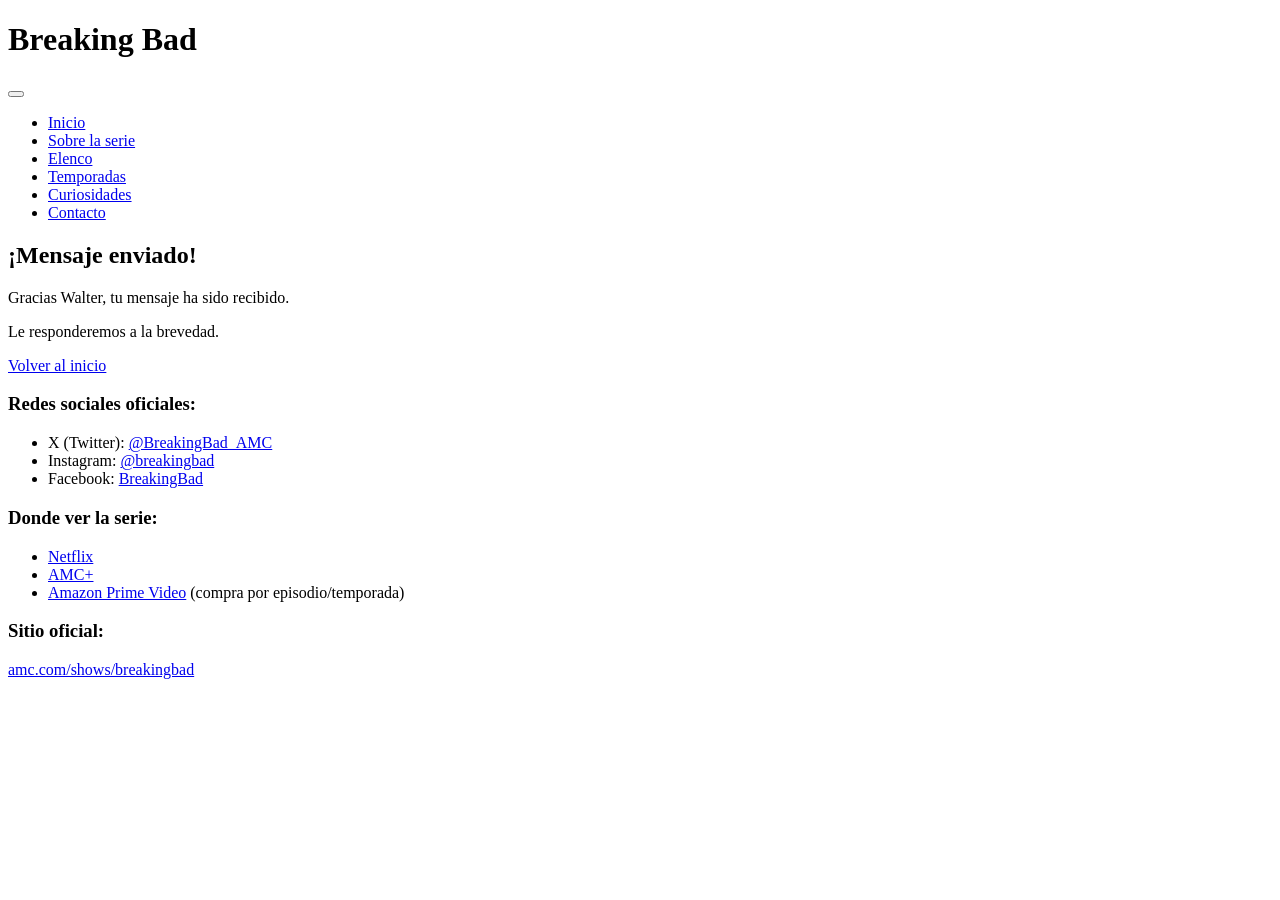
<file: confirmacion.html>
<!DOCTYPE html>
<html lang="es">
  <head>
    <meta charset="UTF-8" />
    <meta name="viewport" content="width=device-width, initial-scale=1.0" />
    <meta
      name="description"
      content="Confirmación de envío de curiosidad de Breaking Bad. Gracias por tu mensaje."
    />
    <link
      rel="stylesheet"
      href="https://breakin-bad-fanpage.vercel.app/styles/styles.css"
    />
    <link
      rel="icon"
      type="image/x-icon"
      href="https://breakin-bad-fanpage.vercel.app/images/favicon.ico"
    />
    <title>Breaking Bad - Mensaje enviado</title>
  </head>
  <body>
    <header>
      <h1>Breaking Bad</h1>
      <nav class="header-nav" aria-label="Navegación principal">
        <button
          id="menu-toggle"
          aria-label="Menú de navegación"
          aria-expanded="false"
        >
          <span></span>
          <span></span>
          <span></span>
        </button>
        <ul id="nav-menu" role="menubar">
          <li role="none">
            <a
              href="https://breakin-bad-fanpage.vercel.app/index.html#inicio"
              role="menuitem"
              >Inicio</a
            >
          </li>
          <li role="none">
            <a
              href="https://breakin-bad-fanpage.vercel.app/index.html#sobre-la-serie"
              role="menuitem"
              >Sobre la serie</a
            >
          </li>
          <li role="none">
            <a
              href="https://breakin-bad-fanpage.vercel.app/index.html#elenco"
              role="menuitem"
              >Elenco</a
            >
          </li>
          <li role="none">
            <a
              href="https://breakin-bad-fanpage.vercel.app/index.html#temporadas-episodios"
              role="menuitem"
              >Temporadas</a
            >
          </li>
          <li role="none">
            <a
              href="https://breakin-bad-fanpage.vercel.app/index.html#curiosidades"
              role="menuitem"
              >Curiosidades</a
            >
          </li>
          <li role="none">
            <a
              href="https://breakin-bad-fanpage.vercel.app/index.html#contacto"
              role="menuitem"
              >Contacto</a
            >
          </li>
        </ul>
      </nav>
    </header>

    <main>
      <section class="confirmation-section">
        <h2 class="confirmation-title">¡Mensaje enviado!</h2>
        <p class="confirmation-message">
          Gracias <span id="nombreUsuario">Walter</span>, tu mensaje ha sido
          recibido.
        </p>
        <p class="confirmation-text">Le responderemos a la brevedad.</p>
        <div class="error-link-container">
          <a href="https://breakin-bad-fanpage.vercel.app/" class="error-link"
            >Volver al inicio</a
          >
        </div>
      </section>
    </main>

    <footer>
      <section id="contacto" class="footer-content">
        <article>
          <h3>Redes sociales oficiales:</h3>
          <ul>
            <li class="text">
              X (Twitter):
              <a
                class="link"
                href="https://twitter.com/BreakingBad_AMC"
                target="_blank"
                rel="noopener noreferrer"
                aria-label="Twitter oficial de Breaking Bad"
                >@BreakingBad_AMC</a
              >
            </li>
            <li class="text">
              Instagram:
              <a
                class="link"
                href="https://www.instagram.com/breakingbad/"
                target="_blank"
                rel="noopener noreferrer"
                aria-label="Instagram oficial de Breaking Bad"
                >@breakingbad</a
              >
            </li>
            <li class="text">
              Facebook:
              <a
                class="link"
                href="https://www.facebook.com/BreakingBad/"
                target="_blank"
                rel="noopener noreferrer"
                aria-label="Facebook oficial de Breaking Bad"
                >BreakingBad</a
              >
            </li>
          </ul>
        </article>
        <article>
          <h3>Donde ver la serie:</h3>
          <ul>
            <li class="text">
              <a
                class="link"
                href="https://www.netflix.com/title/70143836"
                target="_blank"
                rel="noopener noreferrer"
                >Netflix</a
              >
            </li>
            <li class="text">
              <a
                class="link"
                href="https://www.amc.com/shows/breaking-bad"
                target="_blank"
                rel="noopener noreferrer"
                >AMC+</a
              >
            </li>
            <li class="text">
              <a
                class="link"
                href="https://www.amazon.com/Breaking-Bad-Season-1/dp/B001FBHNO4"
                target="_blank"
                rel="noopener noreferrer"
                >Amazon Prime Video</a
              >
              <span class="text text-xs">(compra por episodio/temporada)</span>
            </li>
          </ul>
        </article>
        <article>
          <h3>Sitio oficial:</h3>
          <a
            class="link"
            href="https://www.amc.com/shows/breaking-bad"
            target="_blank"
            rel="noopener noreferrer"
            >amc.com/shows/breakingbad</a
          >
        </article>
      </section>
    </footer>

    <script
      src="https://breakin-bad-fanpage.vercel.app/scripts/confirmacion.js"
      defer
    ></script>
    <script
      src="https://breakin-bad-fanpage.vercel.app/scripts/main.js"
      defer
    ></script>
  </body>
</html>
</file>
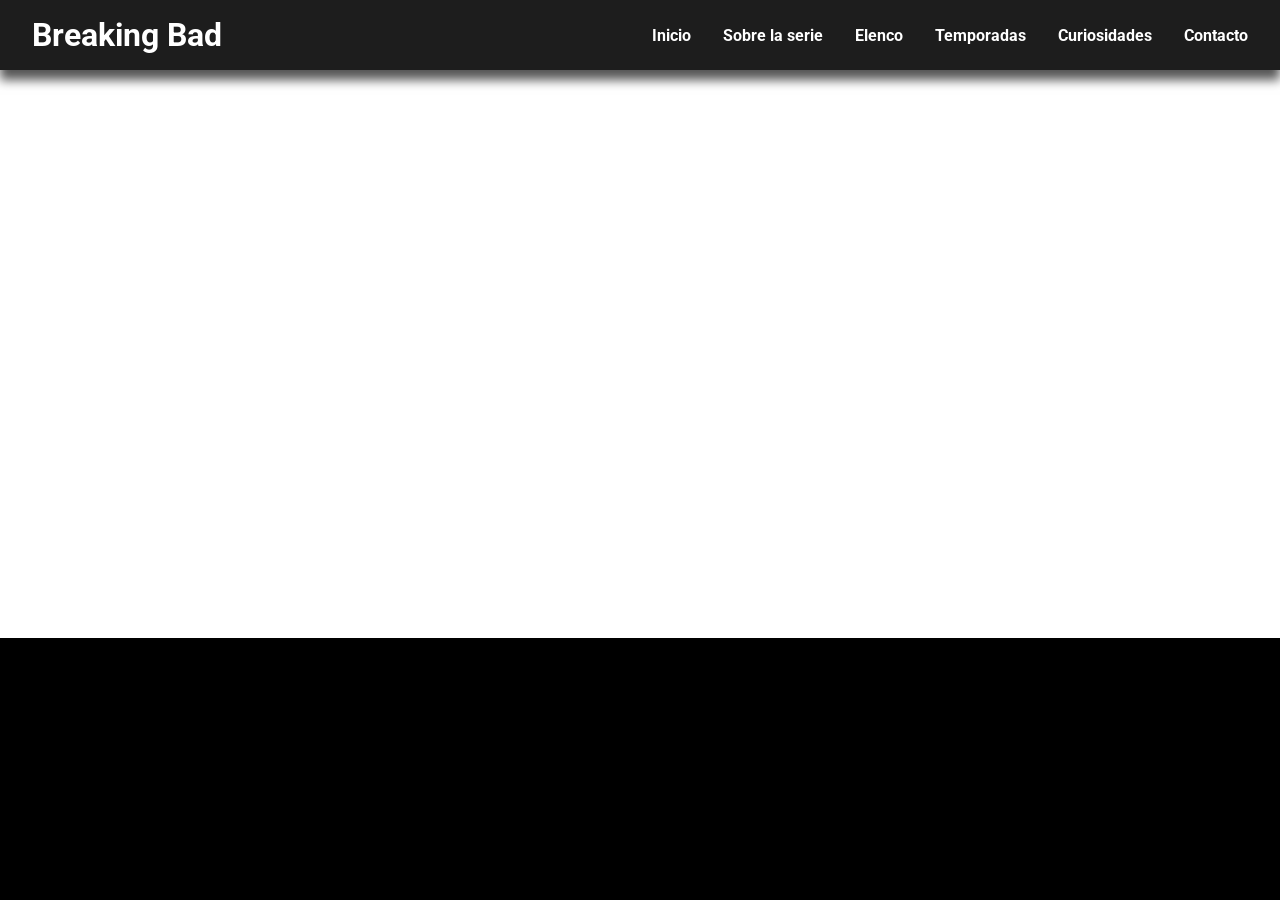
<file: pages/confirmacion.html>
<!DOCTYPE html>
<html lang="en">
  <head>
    <meta charset="UTF-8" />
    <meta name="viewport" content="width=device-width, initial-scale=1.0" />
    <meta
      name="description"
      content="Página dedicada a la serie de televisión Breaking Bad, creada por Vince Gilligan. Explora la historia de Walter White, un profesor de química que se convierte en fabricante de metanfetamina para asegurar el futuro de su familia después de ser diagnosticado con cáncer terminal. Descubre el elenco, las temporadas, episodios y curiosidades sobre esta aclamada serie."
    />
    <meta
      name="keywords"
      content="Breaking Bad, Vince Gilligan, Walter White, Jesse Pinkman, Skyler White, Hank Schrader, Marie Schrader, Walter White Jr., Saul Goodman, Gustavo Fring, Mike Ehrmantraut, serie de televisión, drama, crimen, metanfetamina"
    />
    <link rel="stylesheet" href="../styles/styles.css" />
    <link rel="icon" type="image/x-icon" href="../images/favicon.ico" />
    <title>Breaking Bad</title>
  </head>
  <body>
    <header>
      <h1>Breaking Bad</h1>
      <nav class="header-nav">
        <ul>
          <li><a href="../index.html#inicio"> Inicio </a></li>
          <li>
            <a href="../index.html#sobre-la-serie"> Sobre la serie </a>
          </li>
          <li>
            <a href="../index.html#elenco"> Elenco </a>
          </li>
          <li>
            <a href="../index.html#temporadas-episodios">Temporadas</a>
          </li>
          <li><a href="../index.html#curiosidades">Curiosidades</a></li>
          <li><a href="../index.html#contacto">Contacto</a></li>
        </ul>
      </nav>
    </header>
    <main>
      <section class="confirmation-section">
        <h2 class="confirmation-title">¡Mensaje enviado!</h2>
        <p class="confirmation-message">
          Gracias <span id="nombreUsuario">Walter</span>, su mensaje ha sido
          recibido.
        </p>
        <p class="confirmation-text">Le responderemos a la brevedad.</p>
        <div class="error-link-container">
          <a href="https://breakin-bad-fanpage.vercel.app/">Volver al inicio</a>
        </div>
      </section>
    </main>
    <footer>
      <section id="contacto" class="footer-content">
        <article>
          <h3>Redes sociales oficiales:</h3>
          <ul>
            <li class="text">
              X (Twitter):
              <a
                class="link"
                href="https://twitter.com/BreakingBad_AMC"
                target="_blank"
                rel="noopener noreferrer"
                >@BreakingBad_AMC</a
              >
            </li>
            <li class="text">
              Instagram:
              <a
                class="link"
                href="https://www.instagram.com/breakingbad/"
                target="_blank"
                rel="noopener noreferrer"
                >@breakingbad</a
              >
            </li>
            <li class="text">
              Facebook:
              <a
                class="link"
                href="https://www.facebook.com/BreakingBad/"
                target="_blank"
                rel="noopener noreferrer"
                >BreakingBad</a
              >
            </li>
          </ul>
        </article>
        <article>
          <h3>Donde ver la serie:</h3>
          <ul>
            <li class="text">
              <a
                class="link"
                href="https://www.netflix.com/title/70143836"
                target="_blank"
                rel="noopener noreferrer"
                >Netflix</a
              >
            </li>
            <li class="text">
              <a
                class="link"
                href="https://www.amc.com/shows/breaking-bad"
                target="_blank"
                rel="noopener noreferrer"
                >AMC+</a
              >
            </li>
            <li class="text">
              <a
                class="link"
                href="https://www.amazon.com/Breaking-Bad-Season-1/dp/B001FBHNO4"
                target="_blank"
                rel="noopener noreferrer"
                >Amazon Prime Video</a
              >
              <span class="text text-xs">(compra por episodio/temporada)</span>
            </li>
          </ul>
        </article>
        <article>
          <h3>Sitio oficial:</h3>
          <a
            class="link"
            href="https://www.amc.com/shows/breaking-bad"
            target="_blank"
            rel="noopener noreferrer"
            >amc.com/shows/breakingbad</a
          >
        </article>
      </section>
    </footer>
  </body>
  <script src="../scripts/confirmacion.js"></script>
</html>
</file>
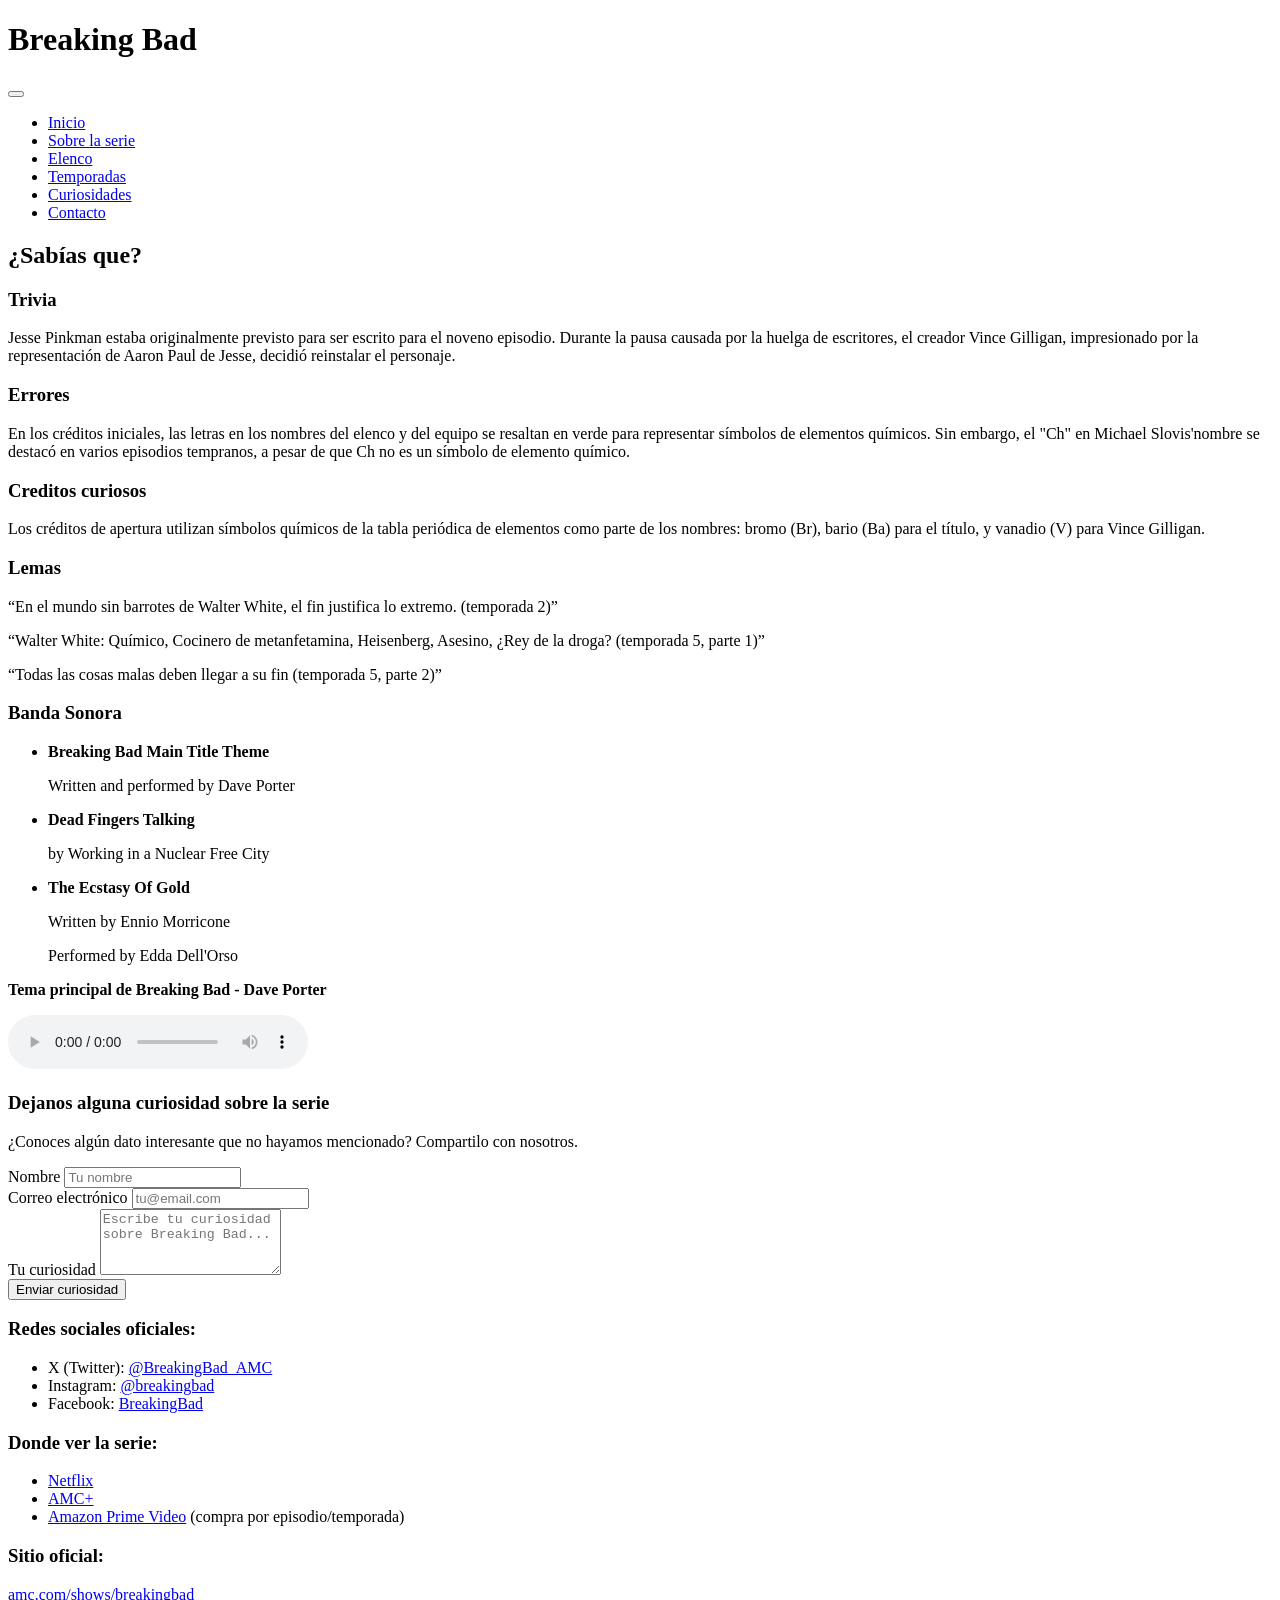
<file: pages/curiosidades.html>
<!DOCTYPE html>
<html lang="es">
  <head>
    <meta charset="UTF-8" />
    <meta name="viewport" content="width=device-width, initial-scale=1.0" />
    <title>Breaking Bad - Curiosidades</title>
    <meta
      name="description"
      content="Curiosidades de Breaking Bad: datos detrás de escena, errores, lemas y banda sonora de la serie."
    />
    <link
      rel="stylesheet"
      href="https://breakin-bad-fanpage.vercel.app/styles/styles.css"
    />
    <link
      rel="icon"
      type="image/x-icon"
      href="https://breakin-bad-fanpage.vercel.app/images/favicon.ico"
    />
  </head>
  <body>
    <header>
      <h1>Breaking Bad</h1>
      <nav class="header-nav" aria-label="Navegación principal">
        <button
          id="menu-toggle"
          aria-label="Menú de navegación"
          aria-expanded="false"
        >
          <span></span>
          <span></span>
          <span></span>
        </button>
        <ul id="nav-menu" role="menubar">
          <li role="none">
            <a
              href="https://breakin-bad-fanpage.vercel.app/index.html#inicio"
              role="menuitem"
              >Inicio</a
            >
          </li>
          <li role="none">
            <a
              href="https://breakin-bad-fanpage.vercel.app/index.html#sobre-la-serie"
              role="menuitem"
              >Sobre la serie</a
            >
          </li>
          <li role="none">
            <a
              href="https://breakin-bad-fanpage.vercel.app/index.html#elenco"
              role="menuitem"
              >Elenco</a
            >
          </li>
          <li role="none">
            <a
              href="https://breakin-bad-fanpage.vercel.app/index.html#temporadas-episodios"
              role="menuitem"
              >Temporadas</a
            >
          </li>
          <li role="none">
            <a
              href="https://breakin-bad-fanpage.vercel.app/index.html#curiosidades"
              role="menuitem"
              aria-current="page"
              >Curiosidades</a
            >
          </li>
          <li role="none">
            <a
              href="https://breakin-bad-fanpage.vercel.app/index.html#contacto"
              role="menuitem"
              >Contacto</a
            >
          </li>
        </ul>
      </nav>
    </header>

    <main>
      <section id="curiosidades" class="curiosidades-section">
        <h2>¿Sabías que?</h2>

        <article>
          <div>
            <h3>Trivia</h3>
            <p class="text">
              Jesse Pinkman estaba originalmente previsto para ser escrito para
              el noveno episodio. Durante la pausa causada por la huelga de
              escritores, el creador Vince Gilligan, impresionado por la
              representación de Aaron Paul de Jesse, decidió reinstalar el
              personaje.
            </p>
          </div>
        </article>

        <article>
          <div>
            <h3>Errores</h3>
            <p class="text">
              En los créditos iniciales, las letras en los nombres del elenco y
              del equipo se resaltan en verde para representar símbolos de
              elementos químicos. Sin embargo, el "Ch" en Michael Slovis'nombre
              se destacó en varios episodios tempranos, a pesar de que Ch no es
              un símbolo de elemento químico.
            </p>
          </div>
        </article>

        <article>
          <div>
            <h3>Creditos curiosos</h3>
            <p class="text">
              Los créditos de apertura utilizan símbolos químicos de la tabla
              periódica de elementos como parte de los nombres: bromo (Br),
              bario (Ba) para el título, y vanadio (V) para Vince Gilligan.
            </p>
          </div>
        </article>

        <article>
          <div>
            <h3>Lemas</h3>
            <p>
              <q class="text"
                >En el mundo sin barrotes de Walter White, el fin justifica lo
                extremo. (temporada 2)</q
              >
            </p>
            <p>
              <q class="text"
                >Walter White: Químico, Cocinero de metanfetamina, Heisenberg,
                Asesino, ¿Rey de la droga? (temporada 5, parte 1)</q
              >
            </p>
            <p>
              <q class="text"
                >Todas las cosas malas deben llegar a su fin (temporada 5, parte
                2)</q
              >
            </p>
          </div>
        </article>

        <article>
          <div>
            <h3>Banda Sonora</h3>
            <ul>
              <li>
                <p><strong>Breaking Bad Main Title Theme</strong></p>
                <p class="text">Written and performed by Dave Porter</p>
              </li>
              <li>
                <p><strong>Dead Fingers Talking</strong></p>
                <p class="text">by Working in a Nuclear Free City</p>
              </li>
              <li>
                <p><strong>The Ecstasy Of Gold</strong></p>
                <p class="text">Written by Ennio Morricone</p>
                <p class="text">Performed by Edda Dell'Orso</p>
              </li>
            </ul>
            <p><strong>Tema principal de Breaking Bad - Dave Porter</strong></p>
            <audio controls>
              <source
                src="https://breakin-bad-fanpage.vercel.app/audio/breaking-bad-theme.mp3"
                type="audio/mpeg"
              />
              <source
                src="https://breakin-bad-fanpage.vercel.app/audio/breaking-bad-theme.ogg"
                type="audio/ogg"
              />
              Tu navegador no soporta el reproductor de audio.
            </audio>
          </div>
        </article>

        <article>
          <div>
            <h3>Dejanos alguna curiosidad sobre la serie</h3>
            <p class="text">
              ¿Conoces algún dato interesante que no hayamos mencionado?
              Compartilo con nosotros.
            </p>
            <form
              action="https://breakin-bad-fanpage.vercel.app/confirmacion.html"
              method="GET"
              class="form-container"
            >
              <div class="form-group">
                <label for="nombre-curiosidad">Nombre</label>
                <input
                  type="text"
                  id="nombre-curiosidad"
                  name="nombre"
                  placeholder="Tu nombre"
                  required
                  aria-required="true"
                />
              </div>
              <div class="form-group">
                <label for="email-curiosidad">Correo electrónico</label>
                <input
                  type="email"
                  id="email-curiosidad"
                  name="email"
                  placeholder="tu@email.com"
                  required
                  aria-required="true"
                />
              </div>
              <div class="form-group">
                <label for="curiosidad">Tu curiosidad</label>
                <textarea
                  id="curiosidad"
                  name="mensaje"
                  rows="4"
                  placeholder="Escribe tu curiosidad sobre Breaking Bad..."
                  required
                  aria-required="true"
                ></textarea>
              </div>
              <button type="submit" class="form-submit-btn">
                Enviar curiosidad
              </button>
            </form>
          </div>
        </article>
      </section>
    </main>

    <footer>
      <section id="contacto" class="footer-content">
        <article>
          <h3>Redes sociales oficiales:</h3>
          <ul>
            <li class="text">
              X (Twitter):
              <a
                class="link"
                href="https://twitter.com/BreakingBad_AMC"
                target="_blank"
                rel="noopener noreferrer"
                aria-label="Twitter oficial de Breaking Bad"
                >@BreakingBad_AMC</a
              >
            </li>
            <li class="text">
              Instagram:
              <a
                class="link"
                href="https://www.instagram.com/breakingbad/"
                target="_blank"
                rel="noopener noreferrer"
                aria-label="Instagram oficial de Breaking Bad"
                >@breakingbad</a
              >
            </li>
            <li class="text">
              Facebook:
              <a
                class="link"
                href="https://www.facebook.com/BreakingBad/"
                target="_blank"
                rel="noopener noreferrer"
                aria-label="Facebook oficial de Breaking Bad"
                >BreakingBad</a
              >
            </li>
          </ul>
        </article>
        <article>
          <h3>Donde ver la serie:</h3>
          <ul>
            <li class="text">
              <a
                class="link"
                href="https://www.netflix.com/title/70143836"
                target="_blank"
                rel="noopener noreferrer"
                >Netflix</a
              >
            </li>
            <li class="text">
              <a
                class="link"
                href="https://www.amc.com/shows/breaking-bad"
                target="_blank"
                rel="noopener noreferrer"
                >AMC+</a
              >
            </li>
            <li class="text">
              <a
                class="link"
                href="https://www.amazon.com/Breaking-Bad-Season-1/dp/B001FBHNO4"
                target="_blank"
                rel="noopener noreferrer"
                >Amazon Prime Video</a
              >
              <span class="text text-xs">(compra por episodio/temporada)</span>
            </li>
          </ul>
        </article>
        <article>
          <h3>Sitio oficial:</h3>
          <a
            class="link"
            href="https://www.amc.com/shows/breaking-bad"
            target="_blank"
            rel="noopener noreferrer"
            >amc.com/shows/breakingbad</a
          >
        </article>
      </section>
    </footer>

  
    <script
      src="https://breakin-bad-fanpage.vercel.app/scripts/main.js"
      defer
    ></script>
  </body>
</html>
</file>
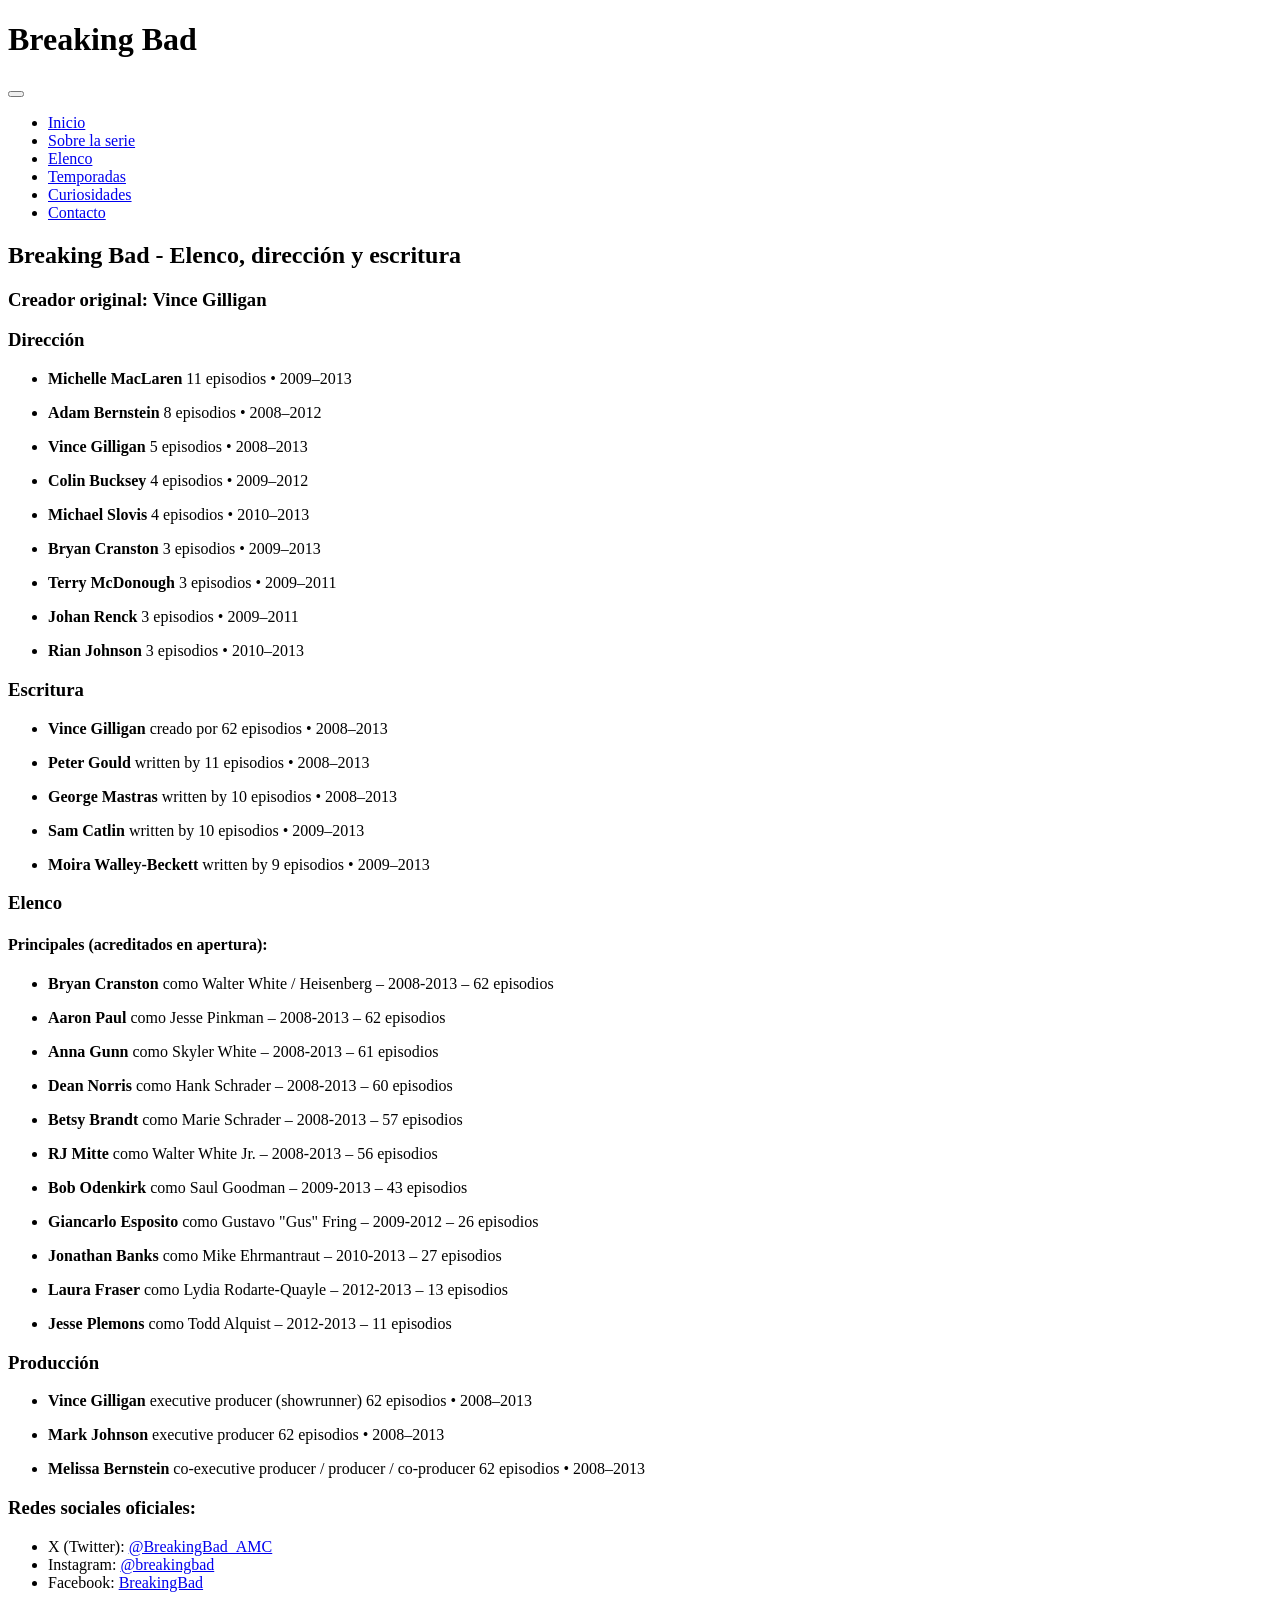
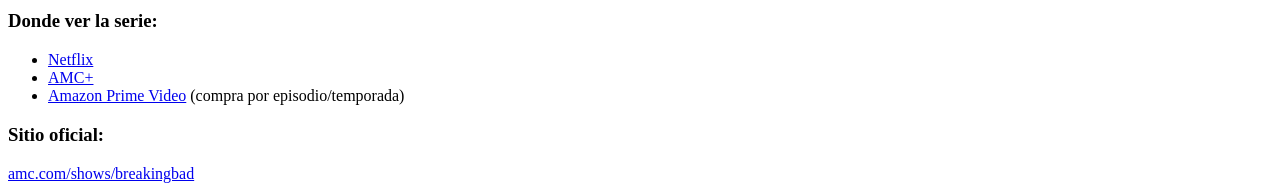
<file: pages/elenco.html>
<!DOCTYPE html>
<html lang="es">
  <head>
    <meta charset="UTF-8" />
    <meta name="viewport" content="width=device-width, initial-scale=1.0" />
    <title>Breaking Bad - Elenco, dirección y escritura</title>
    <meta
      name="description"
      content="Elenco completo de Breaking Bad: Bryan Cranston, Aaron Paul, Anna Gunn, Dean Norris y más. Directores y guionistas de la serie."
    />
    <link
      rel="stylesheet"
      href="https://breakin-bad-fanpage.vercel.app/styles/styles.css"
    />
    <link
      rel="icon"
      type="image/x-icon"
      href="https://breakin-bad-fanpage.vercel.app/images/favicon.ico"
    />
  </head>
  <body>
    <header>
      <h1>Breaking Bad</h1>
      <nav class="header-nav" aria-label="Navegación principal">
        <button
          id="menu-toggle"
          aria-label="Menú de navegación"
          aria-expanded="false"
        >
          <span></span>
          <span></span>
          <span></span>
        </button>
        <ul id="nav-menu" role="menubar">
          <li role="none">
            <a
              href="https://breakin-bad-fanpage.vercel.app/index.html#inicio"
              role="menuitem"
              >Inicio</a
            >
          </li>
          <li role="none">
            <a
              href="https://breakin-bad-fanpage.vercel.app/index.html#sobre-la-serie"
              role="menuitem"
              >Sobre la serie</a
            >
          </li>
          <li role="none">
            <a
              href="https://breakin-bad-fanpage.vercel.app/index.html#elenco"
              role="menuitem"
              aria-current="page"
              >Elenco</a
            >
          </li>
          <li role="none">
            <a
              href="https://breakin-bad-fanpage.vercel.app/index.html#temporadas-episodios"
              role="menuitem"
              >Temporadas</a
            >
          </li>
          <li role="none">
            <a
              href="https://breakin-bad-fanpage.vercel.app/index.html#curiosidades"
              role="menuitem"
              >Curiosidades</a
            >
          </li>
          <li role="none">
            <a
              href="https://breakin-bad-fanpage.vercel.app/index.html#contacto"
              role="menuitem"
              >Contacto</a
            >
          </li>
        </ul>
      </nav>
    </header>

    <main>
      <section class="elenco-main-section">
        <div class="title">
          <h2>Breaking Bad - Elenco, dirección y escritura</h2>
          <h3 class="subtitle">Creador original: Vince Gilligan</h3>
        </div>

        <article>
          <h3>Dirección</h3>
          <ul>
            <li>
              <p>
                <span><strong>Michelle MacLaren</strong></span>
                <span class="text">11 episodios</span> <span>• 2009–2013</span>
              </p>
            </li>
            <li>
              <p>
                <span><strong>Adam Bernstein</strong></span>
                <span class="text">8 episodios</span> <span>• 2008–2012</span>
              </p>
            </li>
            <li>
              <p>
                <span><strong>Vince Gilligan</strong></span>
                <span class="text">5 episodios</span> <span>• 2008–2013</span>
              </p>
            </li>
            <li>
              <p>
                <span><strong>Colin Bucksey</strong></span>
                <span class="text">4 episodios</span> <span>• 2009–2012</span>
              </p>
            </li>
            <li>
              <p>
                <span><strong>Michael Slovis</strong></span>
                <span class="text">4 episodios</span> <span>• 2010–2013</span>
              </p>
            </li>
            <li>
              <p>
                <span><strong>Bryan Cranston</strong></span>
                <span class="text">3 episodios</span> <span>• 2009–2013</span>
              </p>
            </li>
            <li>
              <p>
                <span><strong>Terry McDonough</strong></span>
                <span class="text">3 episodios</span> <span>• 2009–2011</span>
              </p>
            </li>
            <li>
              <p>
                <span><strong>Johan Renck</strong></span>
                <span class="text">3 episodios</span> <span>• 2009–2011</span>
              </p>
            </li>
            <li>
              <p>
                <span><strong>Rian Johnson</strong></span>
                <span class="text">3 episodios</span> <span>• 2010–2013</span>
              </p>
            </li>
          </ul>
        </article>

        <article>
          <h3>Escritura</h3>
          <ul>
            <li>
              <p>
                <span><strong>Vince Gilligan</strong></span>
                <span class="text">creado por 62 episodios</span>
                <span>• 2008–2013</span>
              </p>
            </li>
            <li>
              <p>
                <span><strong>Peter Gould</strong></span>
                <span class="text">written by 11 episodios</span>
                <span>• 2008–2013</span>
              </p>
            </li>
            <li>
              <p>
                <span><strong>George Mastras</strong></span>
                <span class="text">written by 10 episodios</span>
                <span>• 2008–2013</span>
              </p>
            </li>
            <li>
              <p>
                <span><strong>Sam Catlin</strong></span>
                <span class="text">written by 10 episodios</span>
                <span>• 2009–2013</span>
              </p>
            </li>
            <li>
              <p>
                <span><strong>Moira Walley-Beckett</strong></span>
                <span class="text">written by 9 episodios</span>
                <span>• 2009–2013</span>
              </p>
            </li>
          </ul>
        </article>

        <article>
          <h3>Elenco</h3>
          <h4>Principales (acreditados en apertura):</h4>
          <ul>
            <li>
              <p>
                <span><strong>Bryan Cranston</strong></span>
                <span class="text">como Walter White / Heisenberg</span>
                <span>– 2008-2013 – 62 episodios</span>
              </p>
            </li>
            <li>
              <p>
                <span><strong>Aaron Paul</strong></span>
                <span class="text">como Jesse Pinkman</span>
                <span>– 2008-2013 – 62 episodios</span>
              </p>
            </li>
            <li>
              <p>
                <span><strong>Anna Gunn</strong></span>
                <span class="text">como Skyler White</span>
                <span>– 2008-2013 – 61 episodios</span>
              </p>
            </li>
            <li>
              <p>
                <span><strong>Dean Norris</strong></span>
                <span class="text">como Hank Schrader</span>
                <span>– 2008-2013 – 60 episodios</span>
              </p>
            </li>
            <li>
              <p>
                <span><strong>Betsy Brandt</strong></span>
                <span class="text">como Marie Schrader</span>
                <span>– 2008-2013 – 57 episodios</span>
              </p>
            </li>
            <li>
              <p>
                <span><strong>RJ Mitte</strong></span>
                <span class="text">como Walter White Jr.</span>
                <span>– 2008-2013 – 56 episodios</span>
              </p>
            </li>
            <li>
              <p>
                <span><strong>Bob Odenkirk</strong></span>
                <span class="text">como Saul Goodman</span>
                <span>– 2009-2013 – 43 episodios</span>
              </p>
            </li>
            <li>
              <p>
                <span><strong>Giancarlo Esposito</strong></span>
                <span class="text">como Gustavo "Gus" Fring</span>
                <span>– 2009-2012 – 26 episodios</span>
              </p>
            </li>
            <li>
              <p>
                <span><strong>Jonathan Banks</strong></span>
                <span class="text">como Mike Ehrmantraut</span>
                <span>– 2010-2013 – 27 episodios</span>
              </p>
            </li>
            <li>
              <p>
                <span><strong>Laura Fraser</strong></span>
                <span class="text">como Lydia Rodarte-Quayle</span>
                <span>– 2012-2013 – 13 episodios</span>
              </p>
            </li>
            <li>
              <p>
                <span><strong>Jesse Plemons</strong></span>
                <span class="text">como Todd Alquist</span>
                <span>– 2012-2013 – 11 episodios</span>
              </p>
            </li>
          </ul>
        </article>

        <article>
          <h3>Producción</h3>
          <ul>
            <li>
              <p>
                <span><strong>Vince Gilligan</strong></span>
                <span class="text"
                  >executive producer (showrunner) 62 episodios</span
                >
                <span>• 2008–2013</span>
              </p>
            </li>
            <li>
              <p>
                <span><strong>Mark Johnson</strong></span>
                <span class="text">executive producer 62 episodios</span>
                <span>• 2008–2013</span>
              </p>
            </li>
            <li>
              <p>
                <span><strong>Melissa Bernstein</strong></span>
                <span class="text"
                  >co-executive producer / producer / co-producer 62
                  episodios</span
                >
                <span>• 2008–2013</span>
              </p>
            </li>
          </ul>
        </article>
      </section>
    </main>

    <footer>
      <section id="contacto" class="footer-content">
        <article>
          <h3>Redes sociales oficiales:</h3>
          <ul>
            <li class="text">
              X (Twitter):
              <a
                class="link"
                href="https://twitter.com/BreakingBad_AMC"
                target="_blank"
                rel="noopener noreferrer"
                aria-label="Twitter oficial de Breaking Bad"
                >@BreakingBad_AMC</a
              >
            </li>
            <li class="text">
              Instagram:
              <a
                class="link"
                href="https://www.instagram.com/breakingbad/"
                target="_blank"
                rel="noopener noreferrer"
                aria-label="Instagram oficial de Breaking Bad"
                >@breakingbad</a
              >
            </li>
            <li class="text">
              Facebook:
              <a
                class="link"
                href="https://www.facebook.com/BreakingBad/"
                target="_blank"
                rel="noopener noreferrer"
                aria-label="Facebook oficial de Breaking Bad"
                >BreakingBad</a
              >
            </li>
          </ul>
        </article>
        <article>
          <h3>Donde ver la serie:</h3>
          <ul>
            <li class="text">
              <a
                class="link"
                href="https://www.netflix.com/title/70143836"
                target="_blank"
                rel="noopener noreferrer"
                >Netflix</a
              >
            </li>
            <li class="text">
              <a
                class="link"
                href="https://www.amc.com/shows/breaking-bad"
                target="_blank"
                rel="noopener noreferrer"
                >AMC+</a
              >
            </li>
            <li class="text">
              <a
                class="link"
                href="https://www.amazon.com/Breaking-Bad-Season-1/dp/B001FBHNO4"
                target="_blank"
                rel="noopener noreferrer"
                >Amazon Prime Video</a
              >
              <span class="text text-xs">(compra por episodio/temporada)</span>
            </li>
          </ul>
        </article>
        <article>
          <h3>Sitio oficial:</h3>
          <a
            class="link"
            href="https://www.amc.com/shows/breaking-bad"
            target="_blank"
            rel="noopener noreferrer"
            >amc.com/shows/breakingbad</a
          >
        </article>
      </section>
    </footer>

    <script
      src="https://breakin-bad-fanpage.vercel.app/scripts/main.js"
      defer
    ></script>
  </body>
</html>
</file>
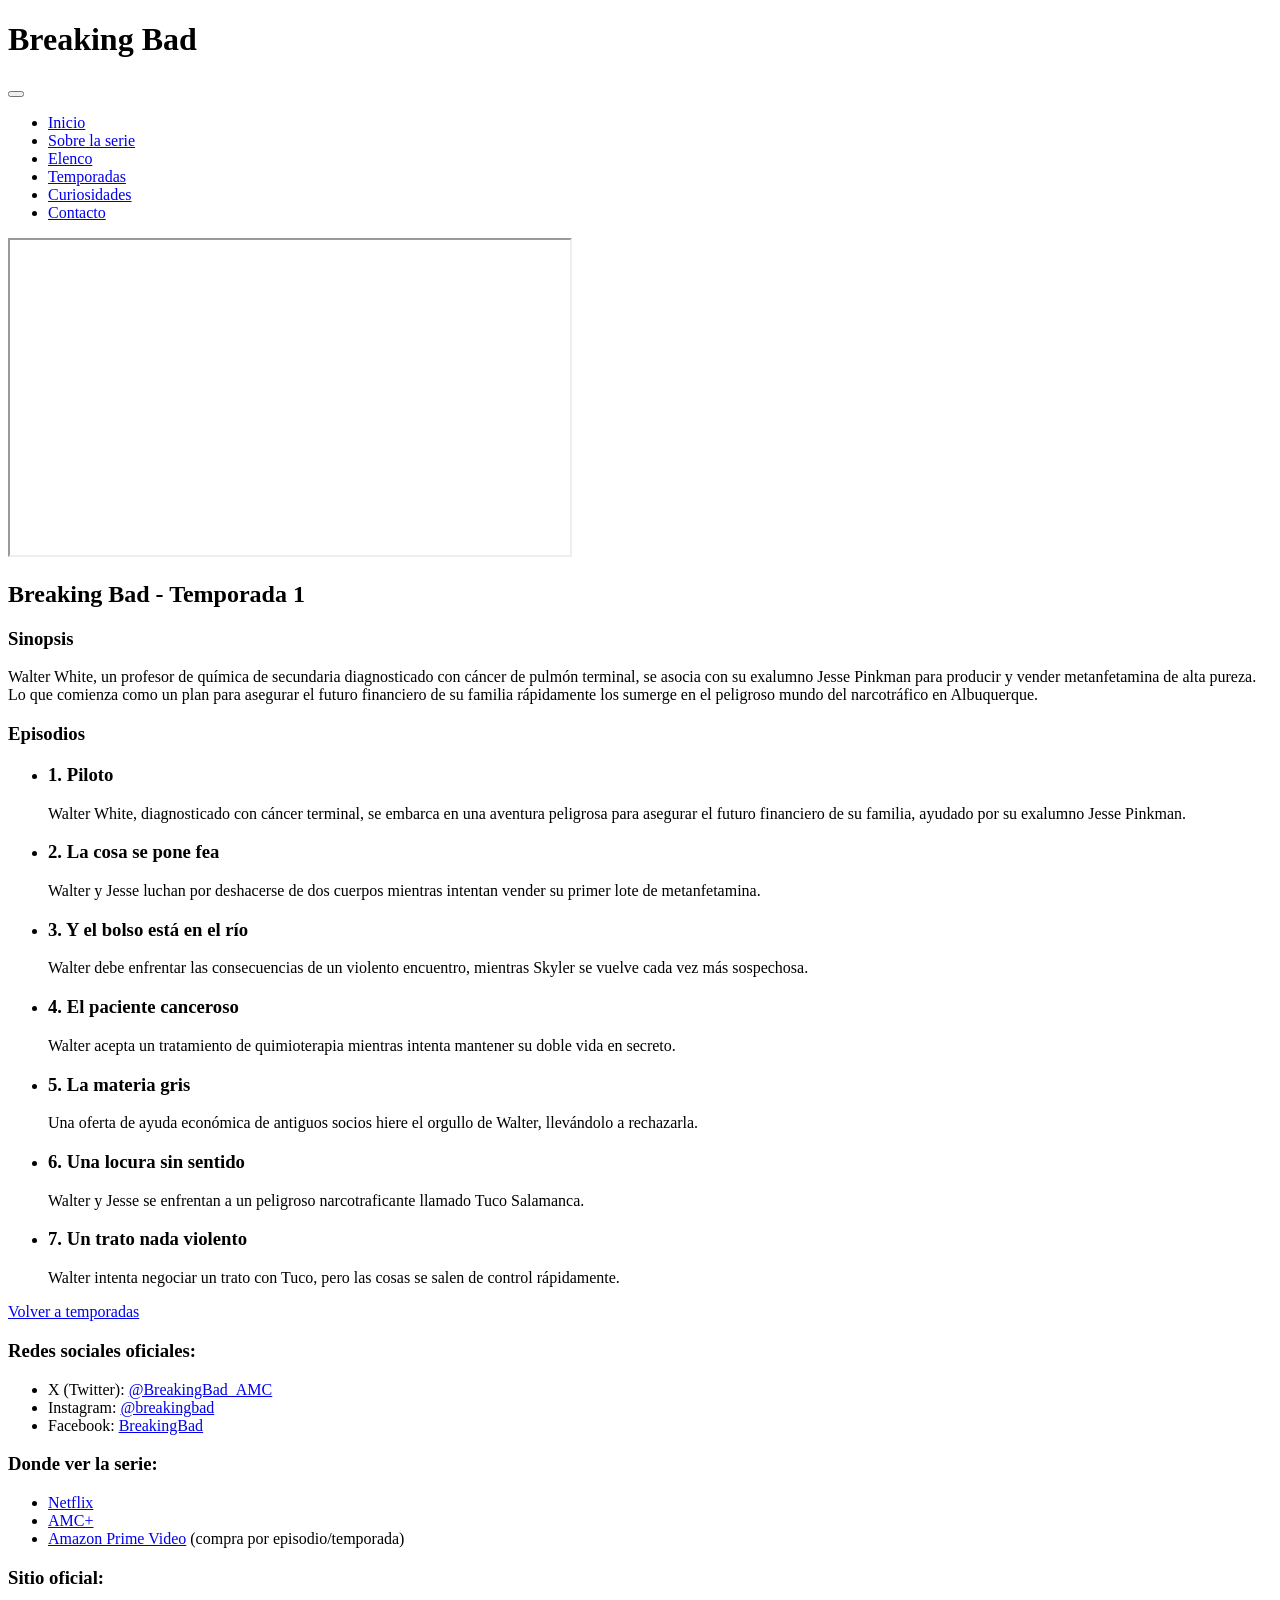
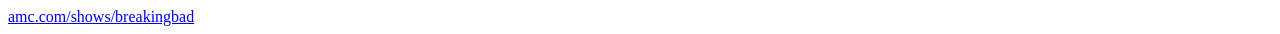
<file: pages/temporadas/T1.html>
<!DOCTYPE html>
<html lang="es">
  <head>
    <meta charset="UTF-8" />
    <meta name="viewport" content="width=device-width, initial-scale=1.0" />
    <title>Breaking Bad - Temporada 1</title>
    <meta
      name="description"
      content="Temporada 1 de Breaking Bad: 7 episodios. Walter White y Jesse Pinkman comienzan el negocio de metanfetamina."
    />
    <link
      rel="stylesheet"
      href="https://breakin-bad-fanpage.vercel.app/styles/styles.css"
    />
    <link
      rel="icon"
      type="image/x-icon"
      href="https://breakin-bad-fanpage.vercel.app/images/favicon.ico"
    />
  </head>
  <body>
    <header>
      <h1>Breaking Bad</h1>
      <nav class="header-nav" aria-label="Navegación principal">
        <button
          id="menu-toggle"
          aria-label="Menú de navegación"
          aria-expanded="false"
        >
          <span></span>
          <span></span>
          <span></span>
        </button>
        <ul id="nav-menu" role="menubar">
          <li role="none">
            <a
              href="https://breakin-bad-fanpage.vercel.app/index.html#inicio"
              role="menuitem"
              >Inicio</a
            >
          </li>
          <li role="none">
            <a
              href="https://breakin-bad-fanpage.vercel.app/index.html#sobre-la-serie"
              role="menuitem"
              >Sobre la serie</a
            >
          </li>
          <li role="none">
            <a
              href="https://breakin-bad-fanpage.vercel.app/index.html#elenco"
              role="menuitem"
              >Elenco</a
            >
          </li>
          <li role="none">
            <a
              href="https://breakin-bad-fanpage.vercel.app/index.html#temporadas-episodios"
              role="menuitem"
              aria-current="page"
              >Temporadas</a
            >
          </li>
          <li role="none">
            <a
              href="https://breakin-bad-fanpage.vercel.app/index.html#curiosidades"
              role="menuitem"
              >Curiosidades</a
            >
          </li>
          <li role="none">
            <a
              href="https://breakin-bad-fanpage.vercel.app/index.html#contacto"
              role="menuitem"
              >Contacto</a
            >
          </li>
        </ul>
      </nav>
    </header>

    <main>
      <section class="season-main-section">
        <article>
          <iframe
            width="560"
            height="315"
            src="https://www.youtube.com/embed/HhesaQXLuRY"
            title="Trailer temporada 1 de Breaking Bad"
            allow="accelerometer; autoplay; clipboard-write; encrypted-media; gyroscope; picture-in-picture; web-share"
            referrerpolicy="strict-origin-when-cross-origin"
            allowfullscreen
            loading="lazy"
          ></iframe>
          <div>
            <h2>Breaking Bad - Temporada 1</h2>
            <h3 class="subtitle">Sinopsis</h3>
            <p class="text">
              Walter White, un profesor de química de secundaria diagnosticado
              con cáncer de pulmón terminal, se asocia con su exalumno Jesse
              Pinkman para producir y vender metanfetamina de alta pureza. Lo
              que comienza como un plan para asegurar el futuro financiero de su
              familia rápidamente los sumerge en el peligroso mundo del
              narcotráfico en Albuquerque.
            </p>
          </div>
        </article>
      </section>

      <section class="season-episodes">
        <h3>Episodios</h3>
        <ul>
          <li>
            <h3>1. Piloto</h3>
            <p>
              Walter White, diagnosticado con cáncer terminal, se embarca en una
              aventura peligrosa para asegurar el futuro financiero de su
              familia, ayudado por su exalumno Jesse Pinkman.
            </p>
          </li>
          <li>
            <h3>2. La cosa se pone fea</h3>
            <p>
              Walter y Jesse luchan por deshacerse de dos cuerpos mientras
              intentan vender su primer lote de metanfetamina.
            </p>
          </li>
          <li>
            <h3>3. Y el bolso está en el río</h3>
            <p>
              Walter debe enfrentar las consecuencias de un violento encuentro,
              mientras Skyler se vuelve cada vez más sospechosa.
            </p>
          </li>
          <li>
            <h3>4. El paciente canceroso</h3>
            <p>
              Walter acepta un tratamiento de quimioterapia mientras intenta
              mantener su doble vida en secreto.
            </p>
          </li>
          <li>
            <h3>5. La materia gris</h3>
            <p>
              Una oferta de ayuda económica de antiguos socios hiere el orgullo
              de Walter, llevándolo a rechazarla.
            </p>
          </li>
          <li>
            <h3>6. Una locura sin sentido</h3>
            <p>
              Walter y Jesse se enfrentan a un peligroso narcotraficante llamado
              Tuco Salamanca.
            </p>
          </li>
          <li>
            <h3>7. Un trato nada violento</h3>
            <p>
              Walter intenta negociar un trato con Tuco, pero las cosas se salen
              de control rápidamente.
            </p>
          </li>
        </ul>
        <p class="link-container">
          <a href="https://breakin-bad-fanpage.vercel.app/#temporadas-episodios"
            >Volver a temporadas</a
          >
        </p>
      </section>
    </main>

    <footer>
      <section id="contacto" class="footer-content">
        <article>
          <h3>Redes sociales oficiales:</h3>
          <ul>
            <li class="text">
              X (Twitter):
              <a
                class="link"
                href="https://twitter.com/BreakingBad_AMC"
                target="_blank"
                rel="noopener noreferrer"
                aria-label="Twitter oficial de Breaking Bad"
                >@BreakingBad_AMC</a
              >
            </li>
            <li class="text">
              Instagram:
              <a
                class="link"
                href="https://www.instagram.com/breakingbad/"
                target="_blank"
                rel="noopener noreferrer"
                aria-label="Instagram oficial de Breaking Bad"
                >@breakingbad</a
              >
            </li>
            <li class="text">
              Facebook:
              <a
                class="link"
                href="https://www.facebook.com/BreakingBad/"
                target="_blank"
                rel="noopener noreferrer"
                aria-label="Facebook oficial de Breaking Bad"
                >BreakingBad</a
              >
            </li>
          </ul>
        </article>
        <article>
          <h3>Donde ver la serie:</h3>
          <ul>
            <li class="text">
              <a
                class="link"
                href="https://www.netflix.com/title/70143836"
                target="_blank"
                rel="noopener noreferrer"
                >Netflix</a
              >
            </li>
            <li class="text">
              <a
                class="link"
                href="https://www.amc.com/shows/breaking-bad"
                target="_blank"
                rel="noopener noreferrer"
                >AMC+</a
              >
            </li>
            <li class="text">
              <a
                class="link"
                href="https://www.amazon.com/Breaking-Bad-Season-1/dp/B001FBHNO4"
                target="_blank"
                rel="noopener noreferrer"
                >Amazon Prime Video</a
              >
              <span class="text text-xs">(compra por episodio/temporada)</span>
            </li>
          </ul>
        </article>
        <article>
          <h3>Sitio oficial:</h3>
          <a
            class="link"
            href="https://www.amc.com/shows/breaking-bad"
            target="_blank"
            rel="noopener noreferrer"
            >amc.com/shows/breakingbad</a
          >
        </article>
      </section>
    </footer>

    <script
      src="https://breakin-bad-fanpage.vercel.app/scripts/main.js"
      defer
    ></script>
  </body>
</html>
</file>
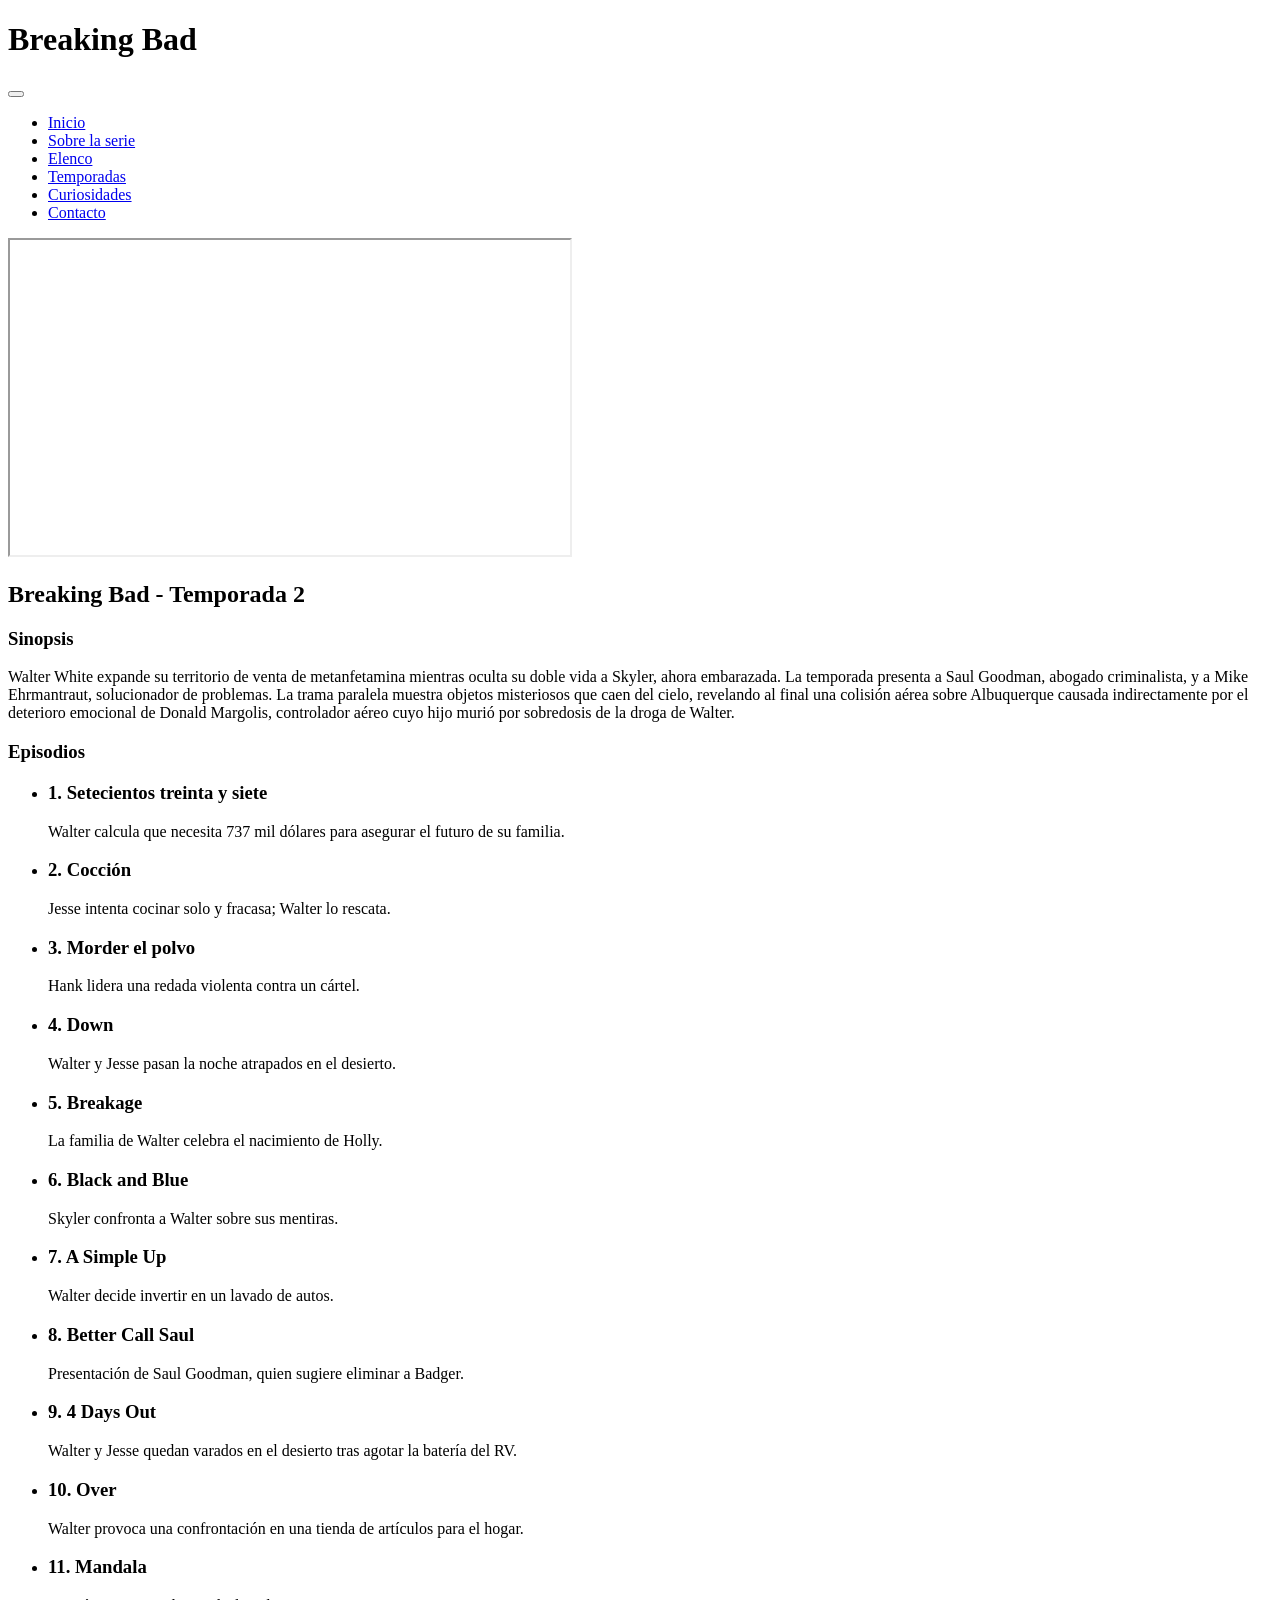
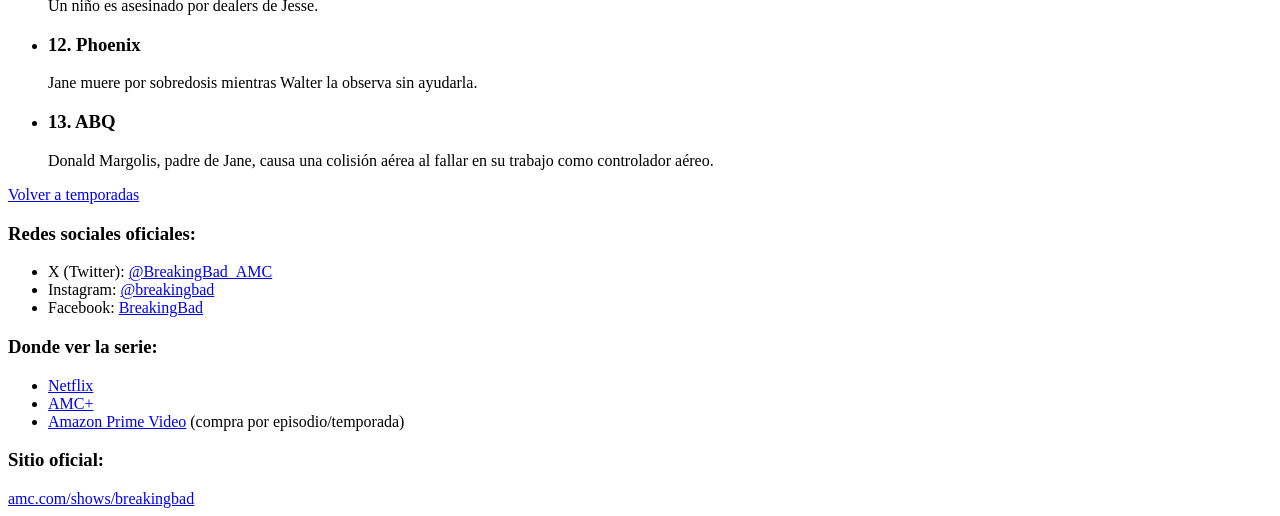
<file: pages/temporadas/T2.html>
<!DOCTYPE html>
<html lang="es">
  <head>
    <meta charset="UTF-8" />
    <meta name="viewport" content="width=device-width, initial-scale=1.0" />
    <title>Breaking Bad - Temporada 2</title>
    <meta
      name="description"
      content="Temporada 2 de Breaking Bad: 13 episodios. Walter expande su negocio mientras oculta su doble vida. Aparecen Saul Goodman y Mike Ehrmantraut."
    />
    <link
      rel="stylesheet"
      href="https://breakin-bad-fanpage.vercel.app/styles/styles.css"
    />
    <link
      rel="icon"
      type="image/x-icon"
      href="https://breakin-bad-fanpage.vercel.app/images/favicon.ico"
    />
  </head>
  <body>
    <header>
      <h1>Breaking Bad</h1>
      <nav class="header-nav" aria-label="Navegación principal">
        <button
          id="menu-toggle"
          aria-label="Menú de navegación"
          aria-expanded="false"
        >
          <span></span>
          <span></span>
          <span></span>
        </button>
        <ul id="nav-menu" role="menubar">
          <li role="none">
            <a
              href="https://breakin-bad-fanpage.vercel.app/index.html#inicio"
              role="menuitem"
              >Inicio</a
            >
          </li>
          <li role="none">
            <a
              href="https://breakin-bad-fanpage.vercel.app/index.html#sobre-la-serie"
              role="menuitem"
              >Sobre la serie</a
            >
          </li>
          <li role="none">
            <a
              href="https://breakin-bad-fanpage.vercel.app/index.html#elenco"
              role="menuitem"
              >Elenco</a
            >
          </li>
          <li role="none">
            <a
              href="https://breakin-bad-fanpage.vercel.app/index.html#temporadas-episodios"
              role="menuitem"
              aria-current="page"
              >Temporadas</a
            >
          </li>
          <li role="none">
            <a
              href="https://breakin-bad-fanpage.vercel.app/index.html#curiosidades"
              role="menuitem"
              >Curiosidades</a
            >
          </li>
          <li role="none">
            <a
              href="https://breakin-bad-fanpage.vercel.app/index.html#contacto"
              role="menuitem"
              >Contacto</a
            >
          </li>
        </ul>
      </nav>
    </header>

    <main>
      <section class="season-main-section">
        <article>
          <iframe
            width="560"
            height="315"
            src="https://www.youtube.com/embed/I-8914DuyhY"
            title="Trailer temporada 2 de Breaking Bad"
            allow="accelerometer; autoplay; clipboard-write; encrypted-media; gyroscope; picture-in-picture; web-share"
            referrerpolicy="strict-origin-when-cross-origin"
            allowfullscreen
            loading="lazy"
          ></iframe>
          <div>
            <h2>Breaking Bad - Temporada 2</h2>
            <h3 class="subtitle">Sinopsis</h3>
            <p class="text">
              Walter White expande su territorio de venta de metanfetamina
              mientras oculta su doble vida a Skyler, ahora embarazada. La
              temporada presenta a Saul Goodman, abogado criminalista, y a Mike
              Ehrmantraut, solucionador de problemas. La trama paralela muestra
              objetos misteriosos que caen del cielo, revelando al final una
              colisión aérea sobre Albuquerque causada indirectamente por el
              deterioro emocional de Donald Margolis, controlador aéreo cuyo
              hijo murió por sobredosis de la droga de Walter.
            </p>
          </div>
        </article>
      </section>

      <section class="season-episodes">
        <h3>Episodios</h3>
        <ul>
          <li>
            <h3>1. Setecientos treinta y siete</h3>
            <p>
              Walter calcula que necesita 737 mil dólares para asegurar el
              futuro de su familia.
            </p>
          </li>
          <li>
            <h3>2. Cocción</h3>
            <p>Jesse intenta cocinar solo y fracasa; Walter lo rescata.</p>
          </li>
          <li>
            <h3>3. Morder el polvo</h3>
            <p>Hank lidera una redada violenta contra un cártel.</p>
          </li>
          <li>
            <h3>4. Down</h3>
            <p>Walter y Jesse pasan la noche atrapados en el desierto.</p>
          </li>
          <li>
            <h3>5. Breakage</h3>
            <p>La familia de Walter celebra el nacimiento de Holly.</p>
          </li>
          <li>
            <h3>6. Black and Blue</h3>
            <p>Skyler confronta a Walter sobre sus mentiras.</p>
          </li>
          <li>
            <h3>7. A Simple Up</h3>
            <p>Walter decide invertir en un lavado de autos.</p>
          </li>
          <li>
            <h3>8. Better Call Saul</h3>
            <p>
              Presentación de Saul Goodman, quien sugiere eliminar a Badger.
            </p>
          </li>
          <li>
            <h3>9. 4 Days Out</h3>
            <p>
              Walter y Jesse quedan varados en el desierto tras agotar la
              batería del RV.
            </p>
          </li>
          <li>
            <h3>10. Over</h3>
            <p>
              Walter provoca una confrontación en una tienda de artículos para
              el hogar.
            </p>
          </li>
          <li>
            <h3>11. Mandala</h3>
            <p>Un niño es asesinado por dealers de Jesse.</p>
          </li>
          <li>
            <h3>12. Phoenix</h3>
            <p>
              Jane muere por sobredosis mientras Walter la observa sin ayudarla.
            </p>
          </li>
          <li>
            <h3>13. ABQ</h3>
            <p>
              Donald Margolis, padre de Jane, causa una colisión aérea al fallar
              en su trabajo como controlador aéreo.
            </p>
          </li>
        </ul>
        <p class="link-container">
          <a href="https://breakin-bad-fanpage.vercel.app/#temporadas-episodios"
            >Volver a temporadas</a
          >
        </p>
      </section>
    </main>

    <footer>
      <section id="contacto" class="footer-content">
        <article>
          <h3>Redes sociales oficiales:</h3>
          <ul>
            <li class="text">
              X (Twitter):
              <a
                class="link"
                href="https://twitter.com/BreakingBad_AMC"
                target="_blank"
                rel="noopener noreferrer"
                aria-label="Twitter oficial de Breaking Bad"
                >@BreakingBad_AMC</a
              >
            </li>
            <li class="text">
              Instagram:
              <a
                class="link"
                href="https://www.instagram.com/breakingbad/"
                target="_blank"
                rel="noopener noreferrer"
                aria-label="Instagram oficial de Breaking Bad"
                >@breakingbad</a
              >
            </li>
            <li class="text">
              Facebook:
              <a
                class="link"
                href="https://www.facebook.com/BreakingBad/"
                target="_blank"
                rel="noopener noreferrer"
                aria-label="Facebook oficial de Breaking Bad"
                >BreakingBad</a
              >
            </li>
          </ul>
        </article>
        <article>
          <h3>Donde ver la serie:</h3>
          <ul>
            <li class="text">
              <a
                class="link"
                href="https://www.netflix.com/title/70143836"
                target="_blank"
                rel="noopener noreferrer"
                >Netflix</a
              >
            </li>
            <li class="text">
              <a
                class="link"
                href="https://www.amc.com/shows/breaking-bad"
                target="_blank"
                rel="noopener noreferrer"
                >AMC+</a
              >
            </li>
            <li class="text">
              <a
                class="link"
                href="https://www.amazon.com/Breaking-Bad-Season-1/dp/B001FBHNO4"
                target="_blank"
                rel="noopener noreferrer"
                >Amazon Prime Video</a
              >
              <span class="text text-xs">(compra por episodio/temporada)</span>
            </li>
          </ul>
        </article>
        <article>
          <h3>Sitio oficial:</h3>
          <a
            class="link"
            href="https://www.amc.com/shows/breaking-bad"
            target="_blank"
            rel="noopener noreferrer"
            >amc.com/shows/breakingbad</a
          >
        </article>
      </section>
    </footer>

    <script
      src="https://breakin-bad-fanpage.vercel.app/scripts/main.js"
      defer
    ></script>
  </body>
</html>
</file>
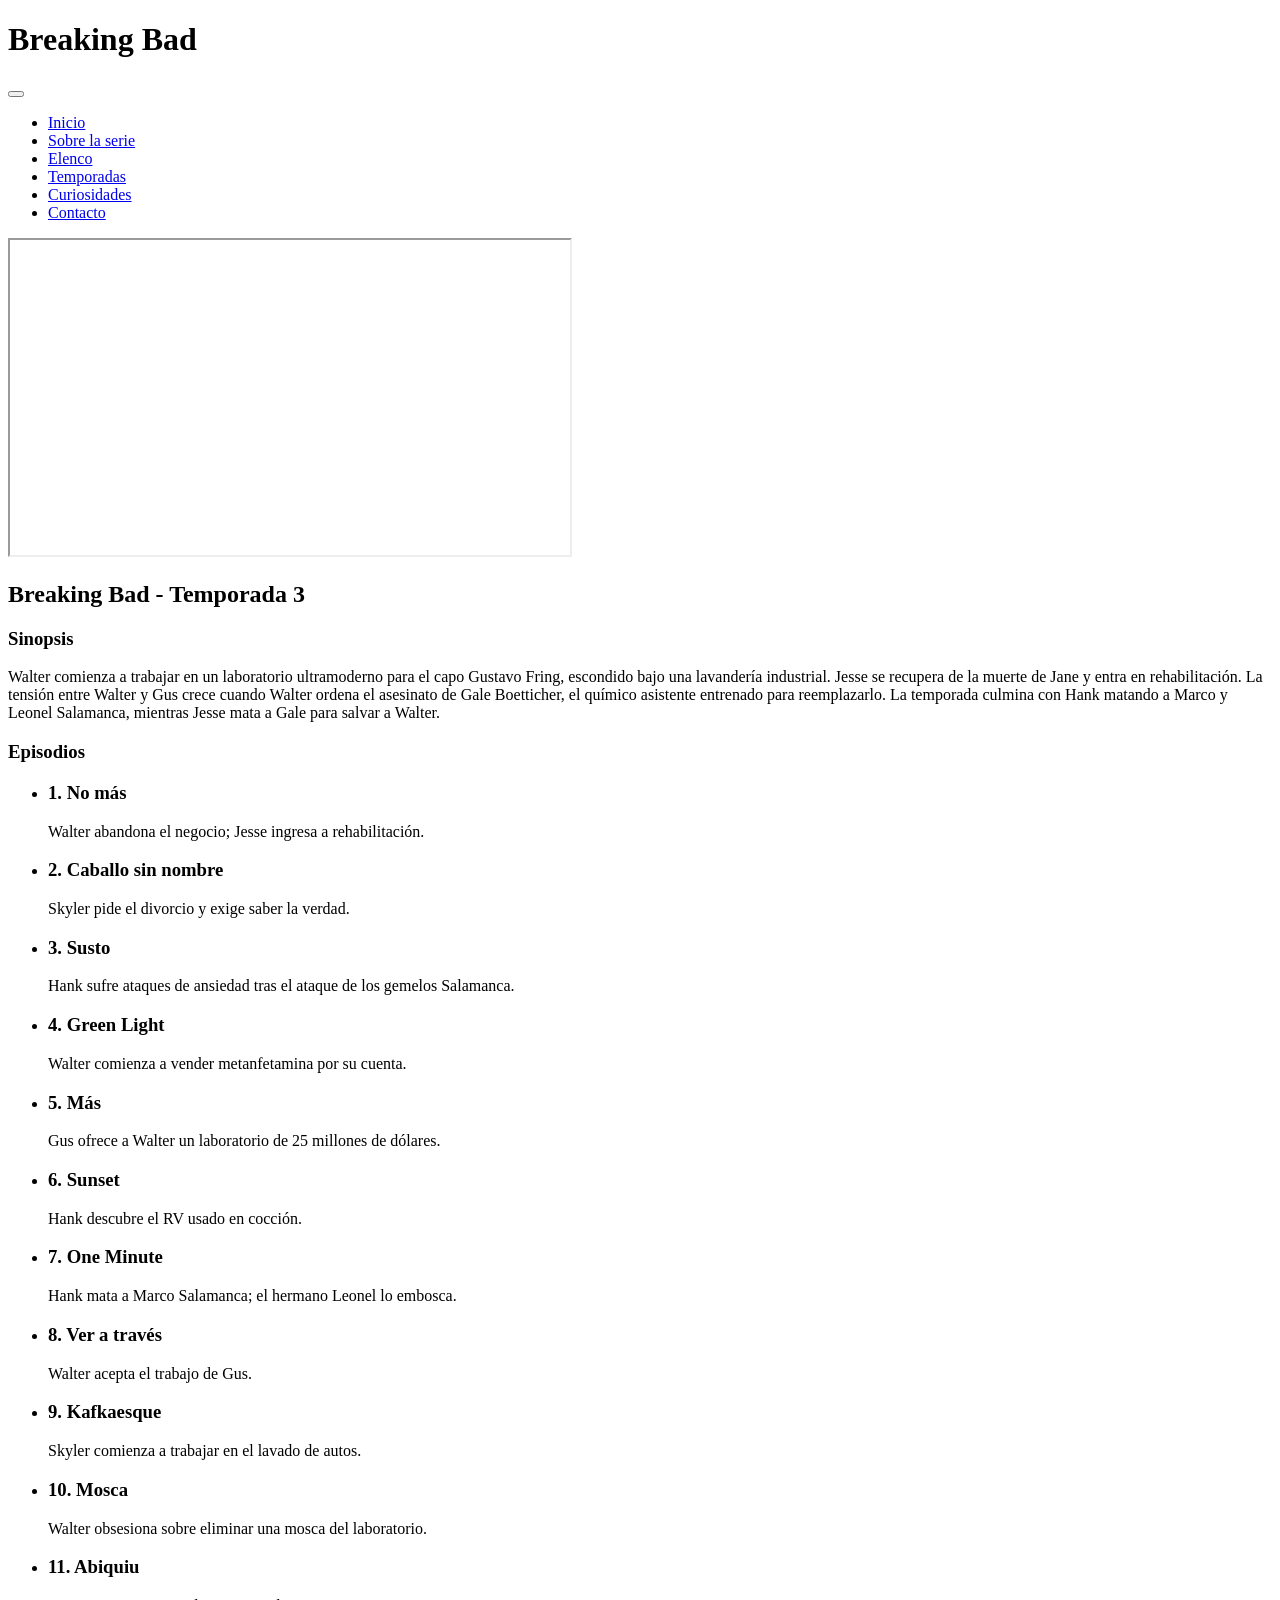
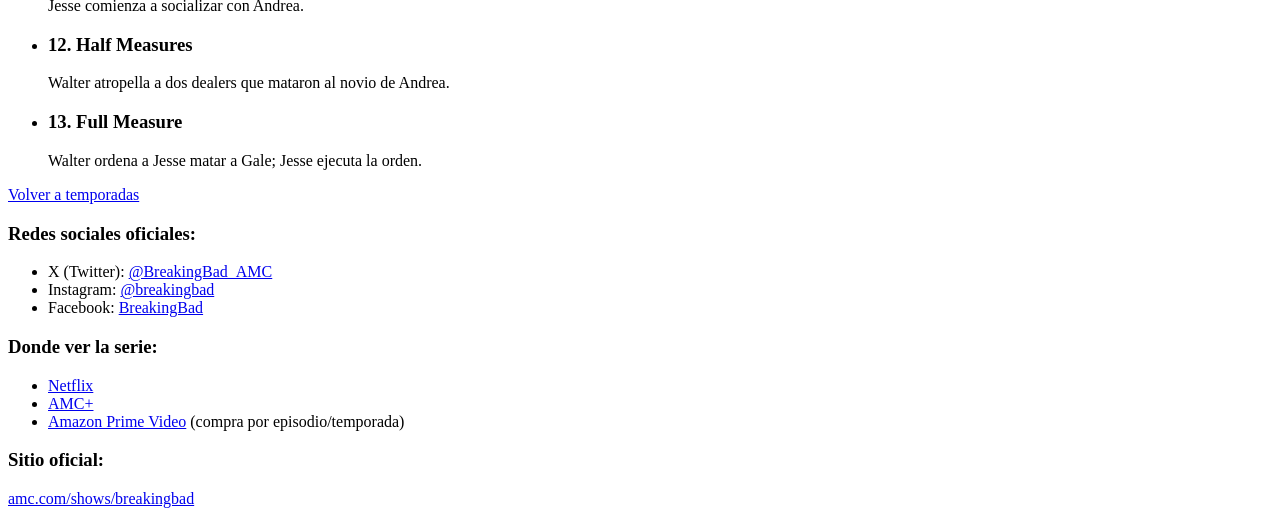
<file: pages/temporadas/T3.html>
<!DOCTYPE html>
<html lang="es">
  <head>
    <meta charset="UTF-8" />
    <meta name="viewport" content="width=device-width, initial-scale=1.0" />
    <title>Breaking Bad - Temporada 3</title>
    <meta
      name="description"
      content="Temporada 3 de Breaking Bad: 13 episodios. Walter trabaja para Gus Fring. Jesse se recupera de la muerte de Jane. El tenso enfrentamiento entre Walter y Gus."
    />
    <link
      rel="stylesheet"
      href="https://breakin-bad-fanpage.vercel.app/styles/styles.css"
    />
    <link
      rel="icon"
      type="image/x-icon"
      href="https://breakin-bad-fanpage.vercel.app/images/favicon.ico"
    />
  </head>
  <body>
    <header>
      <h1>Breaking Bad</h1>
      <nav class="header-nav" aria-label="Navegación principal">
        <button
          id="menu-toggle"
          aria-label="Menú de navegación"
          aria-expanded="false"
        >
          <span></span>
          <span></span>
          <span></span>
        </button>
        <ul id="nav-menu" role="menubar">
          <li role="none">
            <a
              href="https://breakin-bad-fanpage.vercel.app/index.html#inicio"
              role="menuitem"
              >Inicio</a
            >
          </li>
          <li role="none">
            <a
              href="https://breakin-bad-fanpage.vercel.app/index.html#sobre-la-serie"
              role="menuitem"
              >Sobre la serie</a
            >
          </li>
          <li role="none">
            <a
              href="https://breakin-bad-fanpage.vercel.app/index.html#elenco"
              role="menuitem"
              >Elenco</a
            >
          </li>
          <li role="none">
            <a
              href="https://breakin-bad-fanpage.vercel.app/index.html#temporadas-episodios"
              role="menuitem"
              aria-current="page"
              >Temporadas</a
            >
          </li>
          <li role="none">
            <a
              href="https://breakin-bad-fanpage.vercel.app/index.html#curiosidades"
              role="menuitem"
              >Curiosidades</a
            >
          </li>
          <li role="none">
            <a
              href="https://breakin-bad-fanpage.vercel.app/index.html#contacto"
              role="menuitem"
              >Contacto</a
            >
          </li>
        </ul>
      </nav>
    </header>

    <main>
      <section class="season-main-section">
        <article>
          <iframe
            width="560"
            height="315"
            src="https://www.youtube.com/embed/ZK2IQ3LbLYk"
            title="Trailer temporada 3 de Breaking Bad"
            allow="accelerometer; autoplay; clipboard-write; encrypted-media; gyroscope; picture-in-picture; web-share"
            referrerpolicy="strict-origin-when-cross-origin"
            allowfullscreen
            loading="lazy"
          ></iframe>
          <div>
            <h2>Breaking Bad - Temporada 3</h2>
            <h3 class="subtitle">Sinopsis</h3>
            <p class="text">
              Walter comienza a trabajar en un laboratorio ultramoderno para el
              capo Gustavo Fring, escondido bajo una lavandería industrial.
              Jesse se recupera de la muerte de Jane y entra en rehabilitación.
              La tensión entre Walter y Gus crece cuando Walter ordena el
              asesinato de Gale Boetticher, el químico asistente entrenado para
              reemplazarlo. La temporada culmina con Hank matando a Marco y
              Leonel Salamanca, mientras Jesse mata a Gale para salvar a Walter.
            </p>
          </div>
        </article>
      </section>

      <section class="season-episodes">
        <h3>Episodios</h3>
        <ul>
          <li>
            <h3>1. No más</h3>
            <p>Walter abandona el negocio; Jesse ingresa a rehabilitación.</p>
          </li>
          <li>
            <h3>2. Caballo sin nombre</h3>
            <p>Skyler pide el divorcio y exige saber la verdad.</p>
          </li>
          <li>
            <h3>3. Susto</h3>
            <p>
              Hank sufre ataques de ansiedad tras el ataque de los gemelos
              Salamanca.
            </p>
          </li>
          <li>
            <h3>4. Green Light</h3>
            <p>Walter comienza a vender metanfetamina por su cuenta.</p>
          </li>
          <li>
            <h3>5. Más</h3>
            <p>Gus ofrece a Walter un laboratorio de 25 millones de dólares.</p>
          </li>
          <li>
            <h3>6. Sunset</h3>
            <p>Hank descubre el RV usado en cocción.</p>
          </li>
          <li>
            <h3>7. One Minute</h3>
            <p>Hank mata a Marco Salamanca; el hermano Leonel lo embosca.</p>
          </li>
          <li>
            <h3>8. Ver a través</h3>
            <p>Walter acepta el trabajo de Gus.</p>
          </li>
          <li>
            <h3>9. Kafkaesque</h3>
            <p>Skyler comienza a trabajar en el lavado de autos.</p>
          </li>
          <li>
            <h3>10. Mosca</h3>
            <p>Walter obsesiona sobre eliminar una mosca del laboratorio.</p>
          </li>
          <li>
            <h3>11. Abiquiu</h3>
            <p>Jesse comienza a socializar con Andrea.</p>
          </li>
          <li>
            <h3>12. Half Measures</h3>
            <p>
              Walter atropella a dos dealers que mataron al novio de Andrea.
            </p>
          </li>
          <li>
            <h3>13. Full Measure</h3>
            <p>Walter ordena a Jesse matar a Gale; Jesse ejecuta la orden.</p>
          </li>
        </ul>
        <p class="link-container">
          <a href="https://breakin-bad-fanpage.vercel.app/#temporadas-episodios"
            >Volver a temporadas</a
          >
        </p>
      </section>
    </main>

    <footer>
      <section id="contacto" class="footer-content">
        <article>
          <h3>Redes sociales oficiales:</h3>
          <ul>
            <li class="text">
              X (Twitter):
              <a
                class="link"
                href="https://twitter.com/BreakingBad_AMC"
                target="_blank"
                rel="noopener noreferrer"
                aria-label="Twitter oficial de Breaking Bad"
                >@BreakingBad_AMC</a
              >
            </li>
            <li class="text">
              Instagram:
              <a
                class="link"
                href="https://www.instagram.com/breakingbad/"
                target="_blank"
                rel="noopener noreferrer"
                aria-label="Instagram oficial de Breaking Bad"
                >@breakingbad</a
              >
            </li>
            <li class="text">
              Facebook:
              <a
                class="link"
                href="https://www.facebook.com/BreakingBad/"
                target="_blank"
                rel="noopener noreferrer"
                aria-label="Facebook oficial de Breaking Bad"
                >BreakingBad</a
              >
            </li>
          </ul>
        </article>
        <article>
          <h3>Donde ver la serie:</h3>
          <ul>
            <li class="text">
              <a
                class="link"
                href="https://www.netflix.com/title/70143836"
                target="_blank"
                rel="noopener noreferrer"
                >Netflix</a
              >
            </li>
            <li class="text">
              <a
                class="link"
                href="https://www.amc.com/shows/breaking-bad"
                target="_blank"
                rel="noopener noreferrer"
                >AMC+</a
              >
            </li>
            <li class="text">
              <a
                class="link"
                href="https://www.amazon.com/Breaking-Bad-Season-1/dp/B001FBHNO4"
                target="_blank"
                rel="noopener noreferrer"
                >Amazon Prime Video</a
              >
              <span class="text text-xs">(compra por episodio/temporada)</span>
            </li>
          </ul>
        </article>
        <article>
          <h3>Sitio oficial:</h3>
          <a
            class="link"
            href="https://www.amc.com/shows/breaking-bad"
            target="_blank"
            rel="noopener noreferrer"
            >amc.com/shows/breakingbad</a
          >
        </article>
      </section>
    </footer>

    <script
      src="https://breakin-bad-fanpage.vercel.app/scripts/main.js"
      defer
    ></script>
  </body>
</html>
</file>
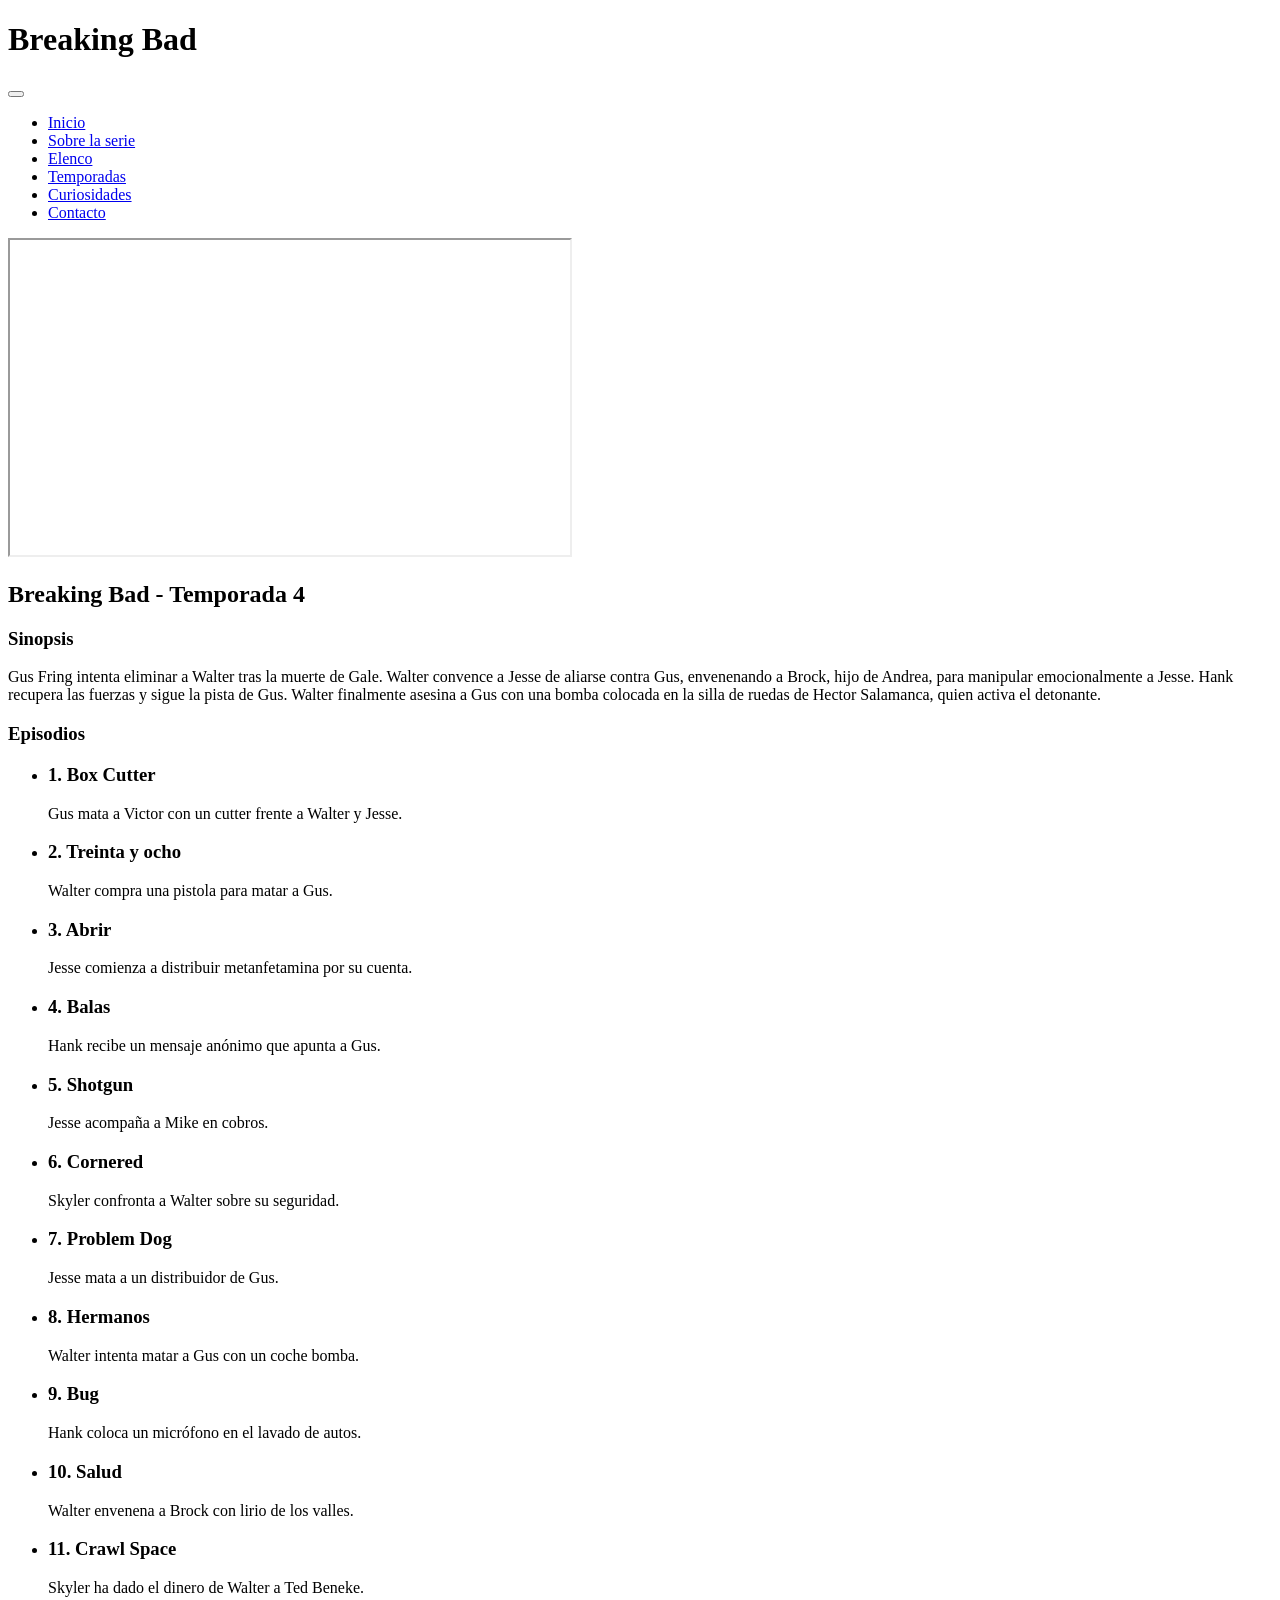
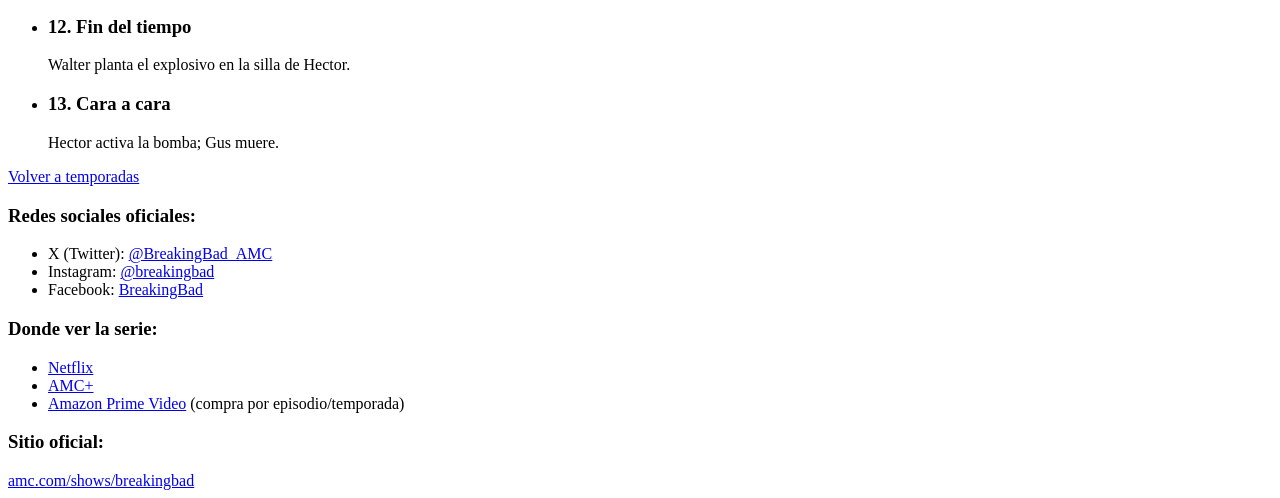
<file: pages/temporadas/T4.html>
<!DOCTYPE html>
<html lang="es">
  <head>
    <meta charset="UTF-8" />
    <meta name="viewport" content="width=device-width, initial-scale=1.0" />
    <title>Breaking Bad - Temporada 4</title>
    <meta
      name="description"
      content="Temporada 4 de Breaking Bad: 13 episodios. Walter y Gus se enfrentan en una guerra de inteligencia. Walter envenena a Brock para manipular a Jesse."
    />
    <link
      rel="stylesheet"
      href="https://breakin-bad-fanpage.vercel.app/styles/styles.css"
    />
    <link
      rel="icon"
      type="image/x-icon"
      href="https://breakin-bad-fanpage.vercel.app/images/favicon.ico"
    />
  </head>
  <body>
    <header>
      <h1>Breaking Bad</h1>
      <nav class="header-nav" aria-label="Navegación principal">
        <button
          id="menu-toggle"
          aria-label="Menú de navegación"
          aria-expanded="false"
        >
          <span></span>
          <span></span>
          <span></span>
        </button>
        <ul id="nav-menu" role="menubar">
          <li role="none">
            <a
              href="https://breakin-bad-fanpage.vercel.app/index.html#inicio"
              role="menuitem"
              >Inicio</a
            >
          </li>
          <li role="none">
            <a
              href="https://breakin-bad-fanpage.vercel.app/index.html#sobre-la-serie"
              role="menuitem"
              >Sobre la serie</a
            >
          </li>
          <li role="none">
            <a
              href="https://breakin-bad-fanpage.vercel.app/index.html#elenco"
              role="menuitem"
              >Elenco</a
            >
          </li>
          <li role="none">
            <a
              href="https://breakin-bad-fanpage.vercel.app/index.html#temporadas-episodios"
              role="menuitem"
              aria-current="page"
              >Temporadas</a
            >
          </li>
          <li role="none">
            <a
              href="https://breakin-bad-fanpage.vercel.app/index.html#curiosidades"
              role="menuitem"
              >Curiosidades</a
            >
          </li>
          <li role="none">
            <a
              href="https://breakin-bad-fanpage.vercel.app/index.html#contacto"
              role="menuitem"
              >Contacto</a
            >
          </li>
        </ul>
      </nav>
    </header>

    <main>
      <section class="season-main-section">
        <article>
          <iframe
            width="560"
            height="315"
            src="https://www.youtube.com/embed/WcUmzPcQEJo"
            title="Trailer temporada 4 de Breaking Bad"
            allow="accelerometer; autoplay; clipboard-write; encrypted-media; gyroscope; picture-in-picture; web-share"
            referrerpolicy="strict-origin-when-cross-origin"
            allowfullscreen
            loading="lazy"
          ></iframe>
          <div>
            <h2>Breaking Bad - Temporada 4</h2>
            <h3 class="subtitle">Sinopsis</h3>
            <p class="text">
              Gus Fring intenta eliminar a Walter tras la muerte de Gale. Walter
              convence a Jesse de aliarse contra Gus, envenenando a Brock, hijo
              de Andrea, para manipular emocionalmente a Jesse. Hank recupera
              las fuerzas y sigue la pista de Gus. Walter finalmente asesina a
              Gus con una bomba colocada en la silla de ruedas de Hector
              Salamanca, quien activa el detonante.
            </p>
          </div>
        </article>
      </section>

      <section class="season-episodes">
        <h3>Episodios</h3>
        <ul>
          <li>
            <h3>1. Box Cutter</h3>
            <p>Gus mata a Victor con un cutter frente a Walter y Jesse.</p>
          </li>
          <li>
            <h3>2. Treinta y ocho</h3>
            <p>Walter compra una pistola para matar a Gus.</p>
          </li>
          <li>
            <h3>3. Abrir</h3>
            <p>Jesse comienza a distribuir metanfetamina por su cuenta.</p>
          </li>
          <li>
            <h3>4. Balas</h3>
            <p>Hank recibe un mensaje anónimo que apunta a Gus.</p>
          </li>
          <li>
            <h3>5. Shotgun</h3>
            <p>Jesse acompaña a Mike en cobros.</p>
          </li>
          <li>
            <h3>6. Cornered</h3>
            <p>Skyler confronta a Walter sobre su seguridad.</p>
          </li>
          <li>
            <h3>7. Problem Dog</h3>
            <p>Jesse mata a un distribuidor de Gus.</p>
          </li>
          <li>
            <h3>8. Hermanos</h3>
            <p>Walter intenta matar a Gus con un coche bomba.</p>
          </li>
          <li>
            <h3>9. Bug</h3>
            <p>Hank coloca un micrófono en el lavado de autos.</p>
          </li>
          <li>
            <h3>10. Salud</h3>
            <p>Walter envenena a Brock con lirio de los valles.</p>
          </li>
          <li>
            <h3>11. Crawl Space</h3>
            <p>Skyler ha dado el dinero de Walter a Ted Beneke.</p>
          </li>
          <li>
            <h3>12. Fin del tiempo</h3>
            <p>Walter planta el explosivo en la silla de Hector.</p>
          </li>
          <li>
            <h3>13. Cara a cara</h3>
            <p>Hector activa la bomba; Gus muere.</p>
          </li>
        </ul>
        <p class="link-container">
          <a href="https://breakin-bad-fanpage.vercel.app/#temporadas-episodios"
            >Volver a temporadas</a
          >
        </p>
      </section>
    </main>

    <footer>
      <section id="contacto" class="footer-content">
        <article>
          <h3>Redes sociales oficiales:</h3>
          <ul>
            <li class="text">
              X (Twitter):
              <a
                class="link"
                href="https://twitter.com/BreakingBad_AMC"
                target="_blank"
                rel="noopener noreferrer"
                aria-label="Twitter oficial de Breaking Bad"
                >@BreakingBad_AMC</a
              >
            </li>
            <li class="text">
              Instagram:
              <a
                class="link"
                href="https://www.instagram.com/breakingbad/"
                target="_blank"
                rel="noopener noreferrer"
                aria-label="Instagram oficial de Breaking Bad"
                >@breakingbad</a
              >
            </li>
            <li class="text">
              Facebook:
              <a
                class="link"
                href="https://www.facebook.com/BreakingBad/"
                target="_blank"
                rel="noopener noreferrer"
                aria-label="Facebook oficial de Breaking Bad"
                >BreakingBad</a
              >
            </li>
          </ul>
        </article>
        <article>
          <h3>Donde ver la serie:</h3>
          <ul>
            <li class="text">
              <a
                class="link"
                href="https://www.netflix.com/title/70143836"
                target="_blank"
                rel="noopener noreferrer"
                >Netflix</a
              >
            </li>
            <li class="text">
              <a
                class="link"
                href="https://www.amc.com/shows/breaking-bad"
                target="_blank"
                rel="noopener noreferrer"
                >AMC+</a
              >
            </li>
            <li class="text">
              <a
                class="link"
                href="https://www.amazon.com/Breaking-Bad-Season-1/dp/B001FBHNO4"
                target="_blank"
                rel="noopener noreferrer"
                >Amazon Prime Video</a
              >
              <span class="text text-xs">(compra por episodio/temporada)</span>
            </li>
          </ul>
        </article>
        <article>
          <h3>Sitio oficial:</h3>
          <a
            class="link"
            href="https://www.amc.com/shows/breaking-bad"
            target="_blank"
            rel="noopener noreferrer"
            >amc.com/shows/breakingbad</a
          >
        </article>
      </section>
    </footer>

    <script
      src="https://breakin-bad-fanpage.vercel.app/scripts/main.js"
      defer
    ></script>
  </body>
</html>
</file>
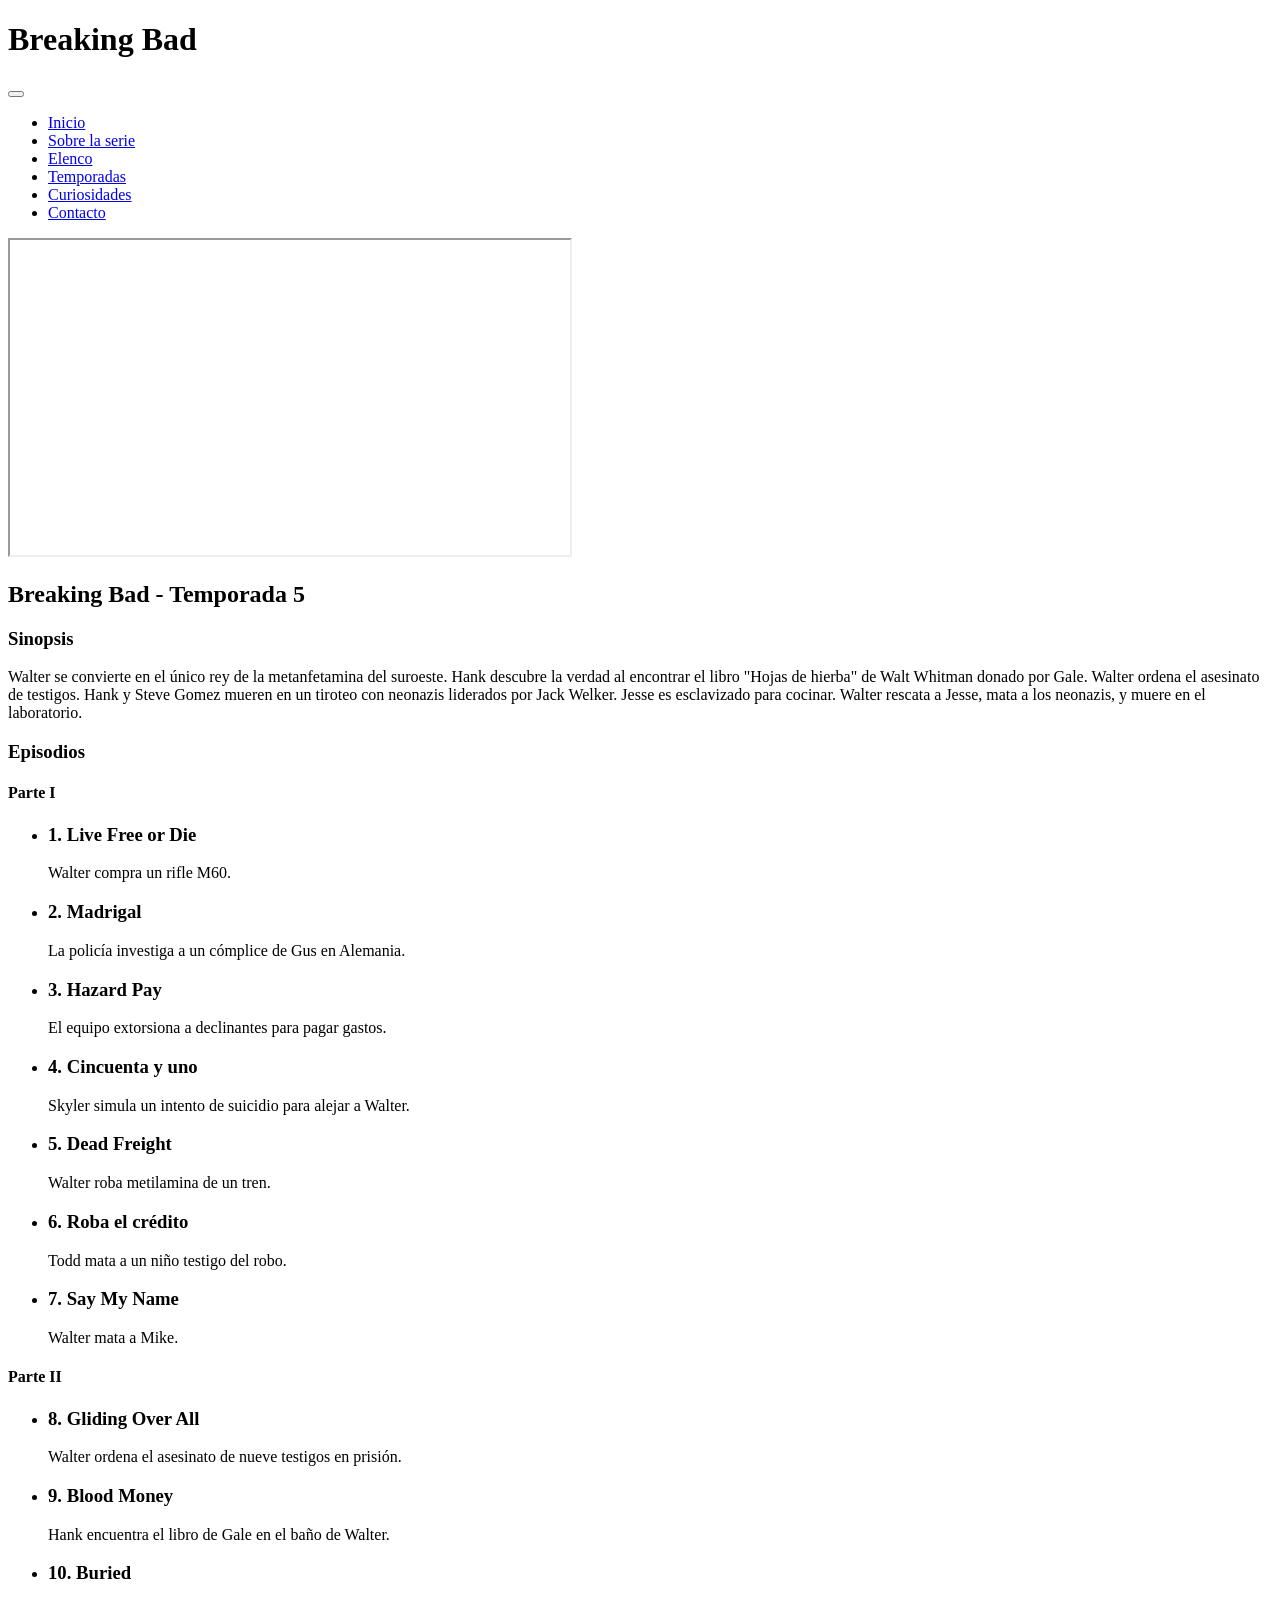
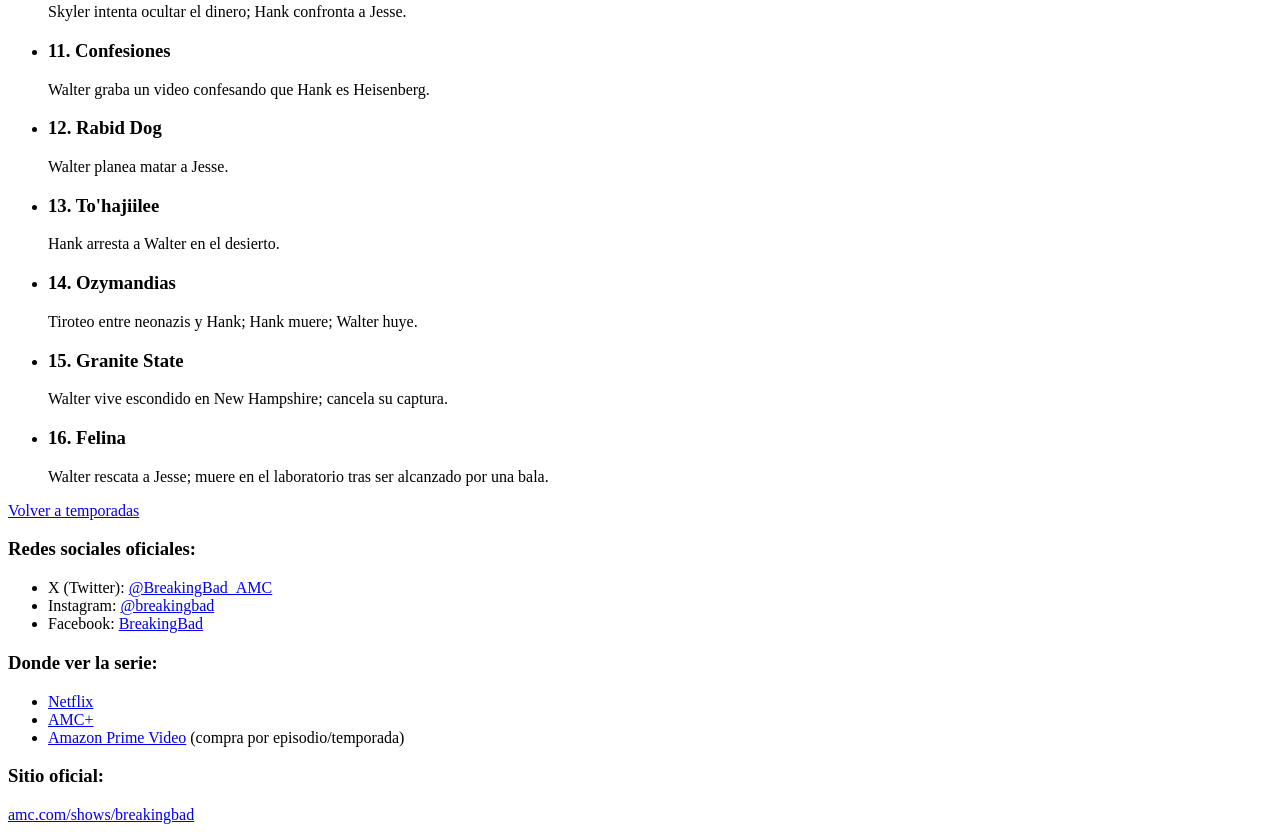
<file: pages/temporadas/T5.html>
<!DOCTYPE html>
<html lang="es">
  <head>
    <meta charset="UTF-8" />
    <meta name="viewport" content="width=device-width, initial-scale=1.0" />
    <title>Breaking Bad - Temporada 5</title>
    <meta
      name="description"
      content="Temporada 5 de Breaking Bad: 16 episodios divididos en dos partes. Walter se convierte en el rey de la metanfetamina. Hank descubre la verdad. El final de la serie."
    />
    <link
      rel="stylesheet"
      href="https://breakin-bad-fanpage.vercel.app/styles/styles.css"
    />
    <link
      rel="icon"
      type="image/x-icon"
      href="https://breakin-bad-fanpage.vercel.app/images/favicon.ico"
    />
  </head>
  <body>
    <header>
      <h1>Breaking Bad</h1>
      <nav class="header-nav" aria-label="Navegación principal">
        <button
          id="menu-toggle"
          aria-label="Menú de navegación"
          aria-expanded="false"
        >
          <span></span>
          <span></span>
          <span></span>
        </button>
        <ul id="nav-menu" role="menubar">
          <li role="none">
            <a
              href="https://breakin-bad-fanpage.vercel.app/index.html#inicio"
              role="menuitem"
              >Inicio</a
            >
          </li>
          <li role="none">
            <a
              href="https://breakin-bad-fanpage.vercel.app/index.html#sobre-la-serie"
              role="menuitem"
              >Sobre la serie</a
            >
          </li>
          <li role="none">
            <a
              href="https://breakin-bad-fanpage.vercel.app/index.html#elenco"
              role="menuitem"
              >Elenco</a
            >
          </li>
          <li role="none">
            <a
              href="https://breakin-bad-fanpage.vercel.app/index.html#temporadas-episodios"
              role="menuitem"
              aria-current="page"
              >Temporadas</a
            >
          </li>
          <li role="none">
            <a
              href="https://breakin-bad-fanpage.vercel.app/index.html#curiosidades"
              role="menuitem"
              >Curiosidades</a
            >
          </li>
          <li role="none">
            <a
              href="https://breakin-bad-fanpage.vercel.app/index.html#contacto"
              role="menuitem"
              >Contacto</a
            >
          </li>
        </ul>
      </nav>
    </header>

    <main>
      <section class="season-main-section">
        <article>
          <iframe
            width="560"
            height="315"
            src="https://www.youtube.com/embed/_Z-PTJhf0Po"
            title="Trailer temporada 5 de Breaking Bad"
            allow="accelerometer; autoplay; clipboard-write; encrypted-media; gyroscope; picture-in-picture; web-share"
            referrerpolicy="strict-origin-when-cross-origin"
            allowfullscreen
            loading="lazy"
          ></iframe>
          <div>
            <h2>Breaking Bad - Temporada 5</h2>
            <h3 class="subtitle">Sinopsis</h3>
            <p class="text">
              Walter se convierte en el único rey de la metanfetamina del
              suroeste. Hank descubre la verdad al encontrar el libro "Hojas de
              hierba" de Walt Whitman donado por Gale. Walter ordena el
              asesinato de testigos. Hank y Steve Gomez mueren en un tiroteo con
              neonazis liderados por Jack Welker. Jesse es esclavizado para
              cocinar. Walter rescata a Jesse, mata a los neonazis, y muere en
              el laboratorio.
            </p>
          </div>
        </article>
      </section>

      <section class="season-episodes">
        <h3>Episodios</h3>
        <article>
          <h4>Parte I</h4>
          <ul>
            <li>
              <h3>1. Live Free or Die</h3>
              <p>Walter compra un rifle M60.</p>
            </li>
            <li>
              <h3>2. Madrigal</h3>
              <p>La policía investiga a un cómplice de Gus en Alemania.</p>
            </li>
            <li>
              <h3>3. Hazard Pay</h3>
              <p>El equipo extorsiona a declinantes para pagar gastos.</p>
            </li>
            <li>
              <h3>4. Cincuenta y uno</h3>
              <p>Skyler simula un intento de suicidio para alejar a Walter.</p>
            </li>
            <li>
              <h3>5. Dead Freight</h3>
              <p>Walter roba metilamina de un tren.</p>
            </li>
            <li>
              <h3>6. Roba el crédito</h3>
              <p>Todd mata a un niño testigo del robo.</p>
            </li>
            <li>
              <h3>7. Say My Name</h3>
              <p>Walter mata a Mike.</p>
            </li>
          </ul>
        </article>
        <article>
          <h4>Parte II</h4>
          <ul>
            <li>
              <h3>8. Gliding Over All</h3>
              <p>Walter ordena el asesinato de nueve testigos en prisión.</p>
            </li>
            <li>
              <h3>9. Blood Money</h3>
              <p>Hank encuentra el libro de Gale en el baño de Walter.</p>
            </li>
            <li>
              <h3>10. Buried</h3>
              <p>Skyler intenta ocultar el dinero; Hank confronta a Jesse.</p>
            </li>
            <li>
              <h3>11. Confesiones</h3>
              <p>Walter graba un video confesando que Hank es Heisenberg.</p>
            </li>
            <li>
              <h3>12. Rabid Dog</h3>
              <p>Walter planea matar a Jesse.</p>
            </li>
            <li>
              <h3>13. To'hajiilee</h3>
              <p>Hank arresta a Walter en el desierto.</p>
            </li>
            <li>
              <h3>14. Ozymandias</h3>
              <p>Tiroteo entre neonazis y Hank; Hank muere; Walter huye.</p>
            </li>
            <li>
              <h3>15. Granite State</h3>
              <p>Walter vive escondido en New Hampshire; cancela su captura.</p>
            </li>
            <li>
              <h3>16. Felina</h3>
              <p>
                Walter rescata a Jesse; muere en el laboratorio tras ser
                alcanzado por una bala.
              </p>
            </li>
          </ul>
        </article>
        <p class="link-container">
          <a href="https://breakin-bad-fanpage.vercel.app/#temporadas-episodios"
            >Volver a temporadas</a
          >
        </p>
      </section>
    </main>

    <footer>
      <section id="contacto" class="footer-content">
        <article>
          <h3>Redes sociales oficiales:</h3>
          <ul>
            <li class="text">
              X (Twitter):
              <a
                class="link"
                href="https://twitter.com/BreakingBad_AMC"
                target="_blank"
                rel="noopener noreferrer"
                aria-label="Twitter oficial de Breaking Bad"
                >@BreakingBad_AMC</a
              >
            </li>
            <li class="text">
              Instagram:
              <a
                class="link"
                href="https://www.instagram.com/breakingbad/"
                target="_blank"
                rel="noopener noreferrer"
                aria-label="Instagram oficial de Breaking Bad"
                >@breakingbad</a
              >
            </li>
            <li class="text">
              Facebook:
              <a
                class="link"
                href="https://www.facebook.com/BreakingBad/"
                target="_blank"
                rel="noopener noreferrer"
                aria-label="Facebook oficial de Breaking Bad"
                >BreakingBad</a
              >
            </li>
          </ul>
        </article>
        <article>
          <h3>Donde ver la serie:</h3>
          <ul>
            <li class="text">
              <a
                class="link"
                href="https://www.netflix.com/title/70143836"
                target="_blank"
                rel="noopener noreferrer"
                >Netflix</a
              >
            </li>
            <li class="text">
              <a
                class="link"
                href="https://www.amc.com/shows/breaking-bad"
                target="_blank"
                rel="noopener noreferrer"
                >AMC+</a
              >
            </li>
            <li class="text">
              <a
                class="link"
                href="https://www.amazon.com/Breaking-Bad-Season-1/dp/B001FBHNO4"
                target="_blank"
                rel="noopener noreferrer"
                >Amazon Prime Video</a
              >
              <span class="text text-xs">(compra por episodio/temporada)</span>
            </li>
          </ul>
        </article>
        <article>
          <h3>Sitio oficial:</h3>
          <a
            class="link"
            href="https://www.amc.com/shows/breaking-bad"
            target="_blank"
            rel="noopener noreferrer"
            >amc.com/shows/breakingbad</a
          >
        </article>
      </section>
    </footer>

    <script
      src="https://breakin-bad-fanpage.vercel.app/scripts/main.js"
      defer
    ></script>
  </body>
</html>
</file>
<file: styles/styles.css>
/* ===== FONTS ===== */
@import url("https://fonts.googleapis.com/css2?family=Roboto:wght@300;400;700&display=swap");

/* ===== COMPONENTES ===== */
@import "./header.css";
@import "./main-section.css";
@import "./about.css";
@import "./elenco.css";
@import "./season.css";
@import "./curiosidades.css";
@import "./formulario.css";
@import "./confirmacion.css";
@import "./error.css";
@import "./footer.css";

/* ===== RESET & BASE ===== */
* {
  margin: 0;
  padding: 0;
  box-sizing: border-box;
  font-family: "Roboto", sans-serif;
}

html {
  scroll-behavior: smooth;
}

html,
body {
  height: 100%;
  margin: 0;
}

body {
  background-image: url("https://breakin-bad-fanpage.vercel.app/images/background.webp");
  background-repeat: no-repeat;
  background-position: center;
  background-size: cover;
  background-attachment: fixed;
  background-blend-mode: overlay;
  display: flex;
  flex-direction: column;
  min-height: 100vh;
  color: #ffffff;
}

/* ===== LAYOUT ===== */
main {
  flex: 1;
  display: flex;
  flex-direction: column;
}

header {
  background-color: rgba(17, 17, 17, 0.95);
  backdrop-filter: blur(10px);
  padding: 1rem 2rem;
  text-align: center;
  display: flex;
  justify-content: space-between;
  align-items: center;
  box-shadow: #000a 0 10px 10px;
  position: sticky;
  top: 0;
  z-index: 50;
}

footer {
  width: 100%;
  display: flex;
  flex-direction: column;
  background: #000;
  margin-top: auto;
  flex-shrink: 0;
}

a {
  text-decoration: none;
  transition: all 0.3s ease;
}

/* ===== SECCIONES ===== */
section {
  padding: 2rem 3rem;
  margin: 0 auto;
  max-width: 82%;
  background-color: rgba(0, 0, 0, 0.75);
  backdrop-filter: blur(5px);
  display: flex;
  flex-direction: column;
  gap: 1rem;
  border-radius: 8px;
  margin-bottom: 1rem;
  opacity: 0;
  transform: translateY(30px);
  transition: opacity 0.8s ease, transform 0.8s ease;
}

section.visible {
  opacity: 1;
  transform: translateY(0);
}

section.visible h2 {
  animation: fadeInUp 0.6s ease forwards;
}

section.visible article {
  animation: fadeInUp 0.6s ease 0.1s forwards;
  opacity: 0;
}

section.visible ul {
  animation: fadeInUp 0.6s ease 0.2s forwards;
  opacity: 0;
}

@keyframes fadeInUp {
  from {
    opacity: 0;
    transform: translateY(20px);
  }
  to {
    opacity: 1;
    transform: translateY(0);
  }
}

/* ===== TIPOGRAFÍA ===== */
h2 {
  border-left: #da0 5px solid;
  color: #da0;
  padding-left: 1rem;
  font-size: 1.8rem;
}

h3 {
  font-size: 1.5rem;
  color: #ffffff;
}
h4 {
  font-size: 1.2rem;
  color: #ffffff;
}
h5 {
  font-size: 1rem;
  color: #ffffff;
}

/* ===== ELEMENTOS COMUNES ===== */
article {
  border-bottom: rgba(255, 255, 255, 0.2) 1px solid;
  padding: 1rem 0;
}

article:last-child {
  border-bottom: none;
}

ul {
  list-style: none;
}

img {
  object-fit: cover;
  max-width: 100%;
  height: auto;
}

p {
  padding: 0.5rem;
  color: #ffffff;
}

strong {
  color: #075;
}

/* ===== UTILIDADES ===== */
.flex {
  border: 2px solid red;
  display: flex;
}
.flex-wrap {
  flex-wrap: wrap;
}
.justify-beetween {
  justify-content: space-between;
}
.text-white {
  color: white;
}
.text-green-light {
  color: #075;
}
.text-xs {
  font-size: 0.8rem;
}
.text-sm {
  font-size: 0.9rem;
}
.text-md {
  font-size: 1.2rem;
}
.text-lg {
  font-size: 1.5rem;
}
.text-xl {
  font-size: 2rem;
}
.font-bold {
  font-weight: bold;
}
.font-light {
  font-weight: 300;
}

.link {
  color: #075;
  transition: color 0.3s ease, font-weight 0.3s ease;
}

a:hover .link,
.link:hover {
  font-weight: bold;
  color: #da0;
}

.text {
  color: white;
  font-weight: 300;
}

.subtitle {
  border-left: #095 solid 5px;
  padding-left: 1rem;
}

/* ===== LINK CONTAINER (Botón "Ver elenco completo") ===== */
.link-container {
  text-align: center;
  margin: 0;
  padding: 2rem;
  background-color: rgba(0, 0, 0, 0.6);
  border-radius: 5px;
  transition: all 0.3s ease;
}

.link-container a {
  color: #095;
  font-weight: 400;
  transition: all 0.3s ease;
}

.link-container:hover {
  background: linear-gradient(
    0deg,
    rgba(0, 0, 0, 0.2),
    rgba(68, 68, 68, 0.07),
    rgba(0, 0, 0, 0.2)
  );
}

.link-container:hover a {
  color: #da0;
  font-weight: bold;
}

/* ===== AUDIO ===== */
.audio-container {
  display: flex;
  flex-direction: column;
  gap: 0.8rem;
  padding: 0.5rem 0;
}

.audio-container audio {
  width: 100%;
  max-width: 100%;
  height: 45px;
}

/* ===== TRANSICIONES ===== */
.elenco-section ul li,
.season-section ul li a,
.elenco-section ul li .img-container img,
iframe,
.link-container,
.link {
  transition: all 0.3s ease;
}

/* ===== ACCESIBILIDAD ===== */
a:focus-visible,
button:focus-visible,
input:focus-visible,
textarea:focus-visible {
  outline: 2px solid #095;
  outline-offset: 2px;
}

/* ============================================================ */
/* ===== TEXT TRUNCATE CON "VER MÁS" ===== */
/* ============================================================ */

.text-truncate {
  display: -webkit-box;
  -webkit-line-clamp: 3;
  -webkit-box-orient: vertical;
  overflow: hidden;
  transition: all 0.3s ease;
}

.text-truncate.expanded {
  -webkit-line-clamp: unset;
  display: block;
}

.toggle-btn {
  background: none;
  border: none;
  color: #095;
  cursor: pointer;
  font-weight: bold;
  font-size: 0.85rem;
  padding: 0.3rem 0;
  transition: color 0.3s ease;
  display: inline-block;
}

.toggle-btn:hover {
  color: #da0;
}

.toggle-btn:focus-visible {
  outline: 2px solid #095;
  outline-offset: 2px;
}

/* ============================================================ */
/* ===== MEDIA QUERIES ===== */
/* ============================================================ */

/* Móvil */
@media screen and (max-width: 768px) {
  section {
    padding: 1rem;
    max-width: 98%;
  }

  h2 {
    font-size: 1.2rem;
  }

  .main-section .flex {
    flex-direction: column;
  }

  .main-section img {
    width: 100%;
    border-radius: 10px 10px 0 0;
  }

  .main-section iframe {
    max-width: 100%;
    height: 200px;
    border-radius: 0 0 10px 10px;
  }

  .elenco-section ul {
    grid-template-columns: 1fr;
    padding: 0.5rem;
  }

  .elenco-section ul li {
    grid-template-columns: 70px 1fr;
  }

  .elenco-section ul li .img-container {
    max-width: 60px;
  }

  .season-section ul li {
    grid-template-columns: 1fr;
  }

  .season-section ul li iframe {
    height: 180px;
  }

  .season-main-section article {
    grid-template-columns: 1fr;
  }

  .season-main-section iframe {
    grid-column: 1/2;
    height: 200px;
  }

  .season-main-section div {
    grid-column: 1/2;
  }

  .form-container {
    grid-template-columns: 1fr;
    padding: 1rem;
  }

  .form-group:nth-child(1),
  .form-group:nth-child(2),
  .form-group:nth-child(3) {
    grid-column: 1 / 2;
  }

  .form-submit-btn {
    grid-column: 1 / 2;
    width: 100%;
    min-width: unset;
  }

  .footer-content {
    grid-template-columns: 1fr;
    text-align: center;
    padding: 1rem;
  }

  .footer-content article {
    max-width: 100%;
  }

  .curiosidades-section article div ul {
    flex-direction: column;
    padding: 0.5rem;
  }

  .elenco-main-section .title {
    height: 40vh;
    background-size: cover;
  }

  .elenco-main-section article {
    padding: 1rem;
  }

  .error-title {
    font-size: 2.5rem;
  }
  .confirmation-title {
    font-size: 1.8rem;
  }
  .confirmation-message {
    font-size: 1rem;
  }

  .season-episodes ul {
    padding: 0.5rem;
  }

  /* Mostrar botón "Ver más" en móvil */
  .season-section ul li .text-container .toggle-btn {
    display: inline-block;
  }
}

/* Tablet */
@media screen and (min-width: 769px) and (max-width: 1023px) {
  section {
    max-width: 95%;
    padding: 1.5rem;
  }

  .elenco-section ul {
    grid-template-columns: repeat(2, 1fr);
  }

  .season-section ul li {
    grid-template-columns: 30% 1fr;
  }

  .season-main-section article {
    grid-template-columns: 1fr 1fr;
  }

  .season-main-section iframe {
    grid-column: 1/2;
    height: 250px;
  }

  .season-main-section div {
    grid-column: 2/3;
  }

  .footer-content {
    grid-template-columns: repeat(3, 1fr);
  }

  .elenco-main-section .title {
    height: 50vh;
    background-size: cover;
  }

  /* Truncar textos en tablet y mostrar botón */
  .season-section ul li .text-container p.text {
    -webkit-line-clamp: 3;
  }

  .season-section ul li .text-container .toggle-btn {
    display: inline-block;
    margin-top: 0.3rem;
  }
}

/* Desktop (1024px en adelante) - OCULTAR BOTÓN "VER MÁS" */
@media screen and (min-width: 1024px) {
  .season-section ul li .text-container .toggle-btn {
    display: none !important;
  }
}

/* Desktop pequeño (1024px - 1439px) */
@media screen and (min-width: 1024px) and (max-width: 1439px) {
  section {
    max-width: 90%;
    padding: 2rem;
  }
  .elenco-main-section .title {
    height: 60vh;
  }
}

/* Desktop grande (1440px - 1919px) */
@media screen and (min-width: 1440px) and (max-width: 1919px) {
  section {
    max-width: 75%;
    padding: 2.5rem;
  }

  .elenco-section ul {
    grid-template-columns: repeat(3, 1fr);
  }

  .season-section ul li {
    grid-template-columns: 20% 1fr;
  }

  .season-section ul li iframe {
    height: 220px;
  }

  .season-main-section iframe {
    height: 380px;
  }

  .form-container {
    max-width: 800px;
  }

  .elenco-main-section .title {
    height: 65vh;
  }
}

/* 2K+ (1920px y superiores) */
@media screen and (min-width: 1920px) {
  section {
    max-width: 65%;
    padding: 3rem 4rem;
  }

  .elenco-section ul {
    grid-template-columns: repeat(4, 1fr);
  }

  .season-main-section iframe {
    height: 420px;
  }

  .form-container {
    max-width: 900px;
  }

  .elenco-main-section .title {
    height: 70vh;
  }
}
</file>
